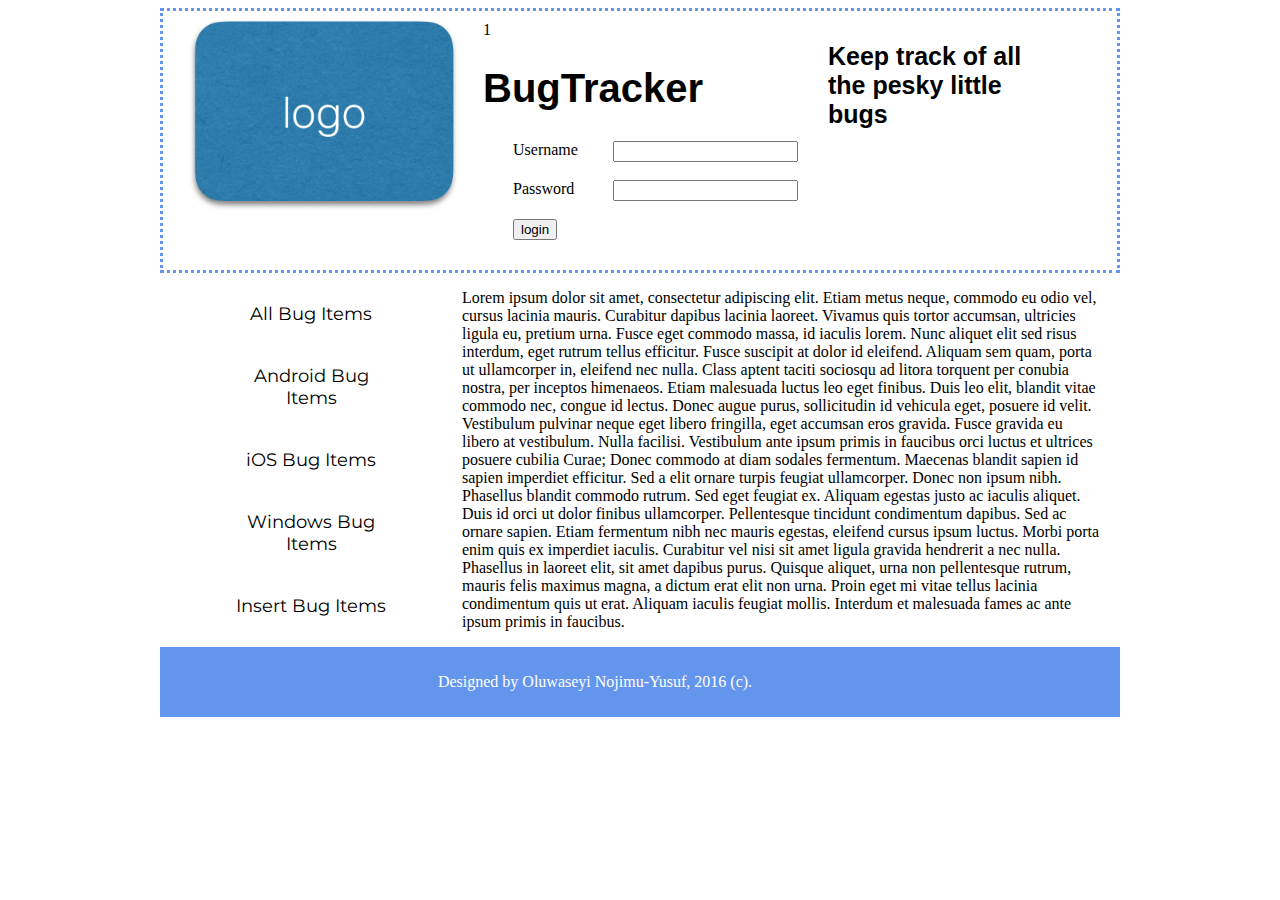
<file: index.html>
<!DOCTYPE html>
<html lang="en">
<head>
    <meta charset="UTF-8">
    <title>Bug Tracker</title>
    <link rel="stylesheet" href="assets/stylesheet.css">
    <link rel="stylesheet" href="assets/unsemantic-grid-responsive-tablet.css">
    <link href='https://fonts.googleapis.com/css?family=Montserrat' rel='stylesheet' type='text/css'>
    <meta name="viewpoint"
          content="width=device-width,
          initial-scale=1,
          minimum-scale=1,
          maximum-scale=1"/>
</head>
<body>
<header class="grid-container">
    <img src="assets/images/trackerlogo.png" alt="Bug Tracker" id="logo" class="grid-30"/>
    <div id="title" class="grid-60">
        <div id="io">
            1           <h1>BugTracker</h1>
            <form action="login.php" method="post">
                <label>Username</label>
                <input type="text" name="username"/><br><br>
                <label>Password</label>
                <input type="password" name="password"/><br><br>
                <input type="submit" value="login"/>
            </form>
        </div>
        <h2>Keep track of all the pesky little bugs</h2>
    </div>
</header>

<main class="grid-container">
    <nav class="grid-30">
        <ul>
            <li><a href='showbugs.php'>All Bug Items</a></li>
            <li><a href='showbugs.php?bugcategory=android'>Android Bug Items</a></li>
            <li><a href='showbugs.php?bugcategory=ios'>iOS Bug Items</a></li>
            <li><a href='showbugs.php?bugcategory=windows'>Windows Bug Items</a></li>
            <li><a href='addbug.php'>Insert Bug Items</a></li>
        </ul>
    </nav>

    <section class="grid-70">
        <p>Lorem ipsum dolor sit amet, consectetur adipiscing elit. Etiam metus neque, commodo eu odio vel, cursus lacinia mauris. Curabitur dapibus lacinia laoreet. Vivamus quis tortor accumsan, ultricies ligula eu, pretium urna. Fusce eget commodo massa, id iaculis lorem. Nunc aliquet elit sed risus interdum, eget rutrum tellus efficitur. Fusce suscipit at dolor id eleifend. Aliquam sem quam, porta ut ullamcorper in, eleifend nec nulla. Class aptent taciti sociosqu ad litora torquent per conubia nostra, per inceptos himenaeos. Etiam malesuada luctus leo eget finibus.

            Duis leo elit, blandit vitae commodo nec, congue id lectus. Donec augue purus, sollicitudin id vehicula eget, posuere id velit. Vestibulum pulvinar neque eget libero fringilla, eget accumsan eros gravida. Fusce gravida eu libero at vestibulum. Nulla facilisi. Vestibulum ante ipsum primis in faucibus orci luctus et ultrices posuere cubilia Curae; Donec commodo at diam sodales fermentum. Maecenas blandit sapien id sapien imperdiet efficitur. Sed a elit ornare turpis feugiat ullamcorper. Donec non ipsum nibh.

            Phasellus blandit commodo rutrum. Sed eget feugiat ex. Aliquam egestas justo ac iaculis aliquet. Duis id orci ut dolor finibus ullamcorper. Pellentesque tincidunt condimentum dapibus. Sed ac ornare sapien. Etiam fermentum nibh nec mauris egestas, eleifend cursus ipsum luctus.

            Morbi porta enim quis ex imperdiet iaculis. Curabitur vel nisi sit amet ligula gravida hendrerit a nec nulla. Phasellus in laoreet elit, sit amet dapibus purus. Quisque aliquet, urna non pellentesque rutrum, mauris felis maximus magna, a dictum erat elit non urna. Proin eget mi vitae tellus lacinia condimentum quis ut erat. Aliquam iaculis feugiat mollis. Interdum et malesuada fames ac ante ipsum primis in faucibus.</p>
    </section>

</main>


<footer>
    <p>Designed by Oluwaseyi Nojimu-Yusuf, 2016 (c).</p>
</footer>
</body>
</html>
</file>
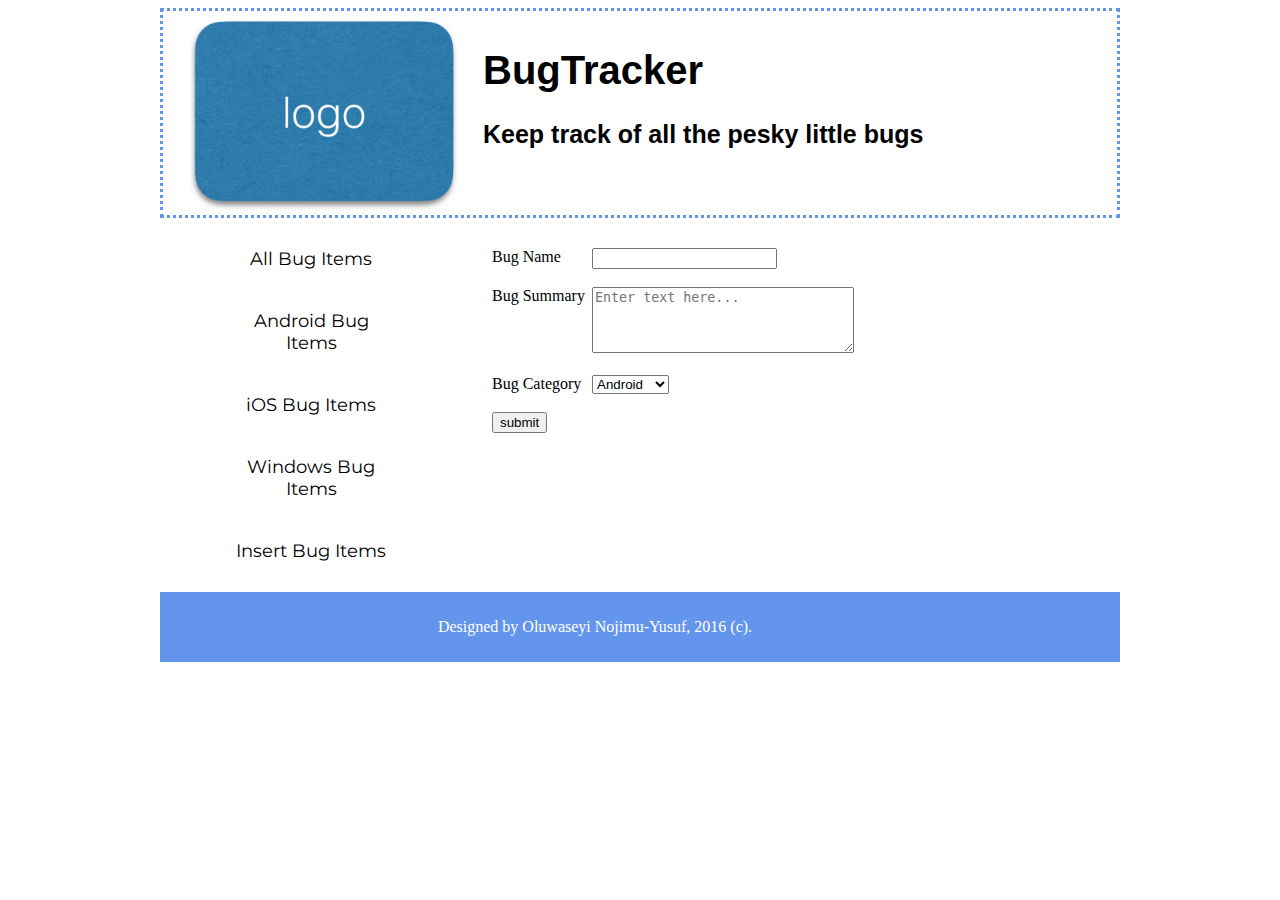
<file: addbug.html>
<!DOCTYPE html>
<html lang="en">
<head>
    <meta charset="UTF-8">
    <title>Bug Tracker</title>
    <link rel="stylesheet" href="assets/stylesheet.css">
    <link rel="stylesheet" href="assets/unsemantic-grid-responsive-tablet.css">
    <link href='https://fonts.googleapis.com/css?family=Montserrat' rel='stylesheet' type='text/css'>
    <meta name="viewpoint"
          content="width=device-width,
          initial-scale=1,
          minimum-scale=1,
          maximum-scale=1"/>
</head>
<body>
<header class="grid-container">
    <img src="assets/images/trackerlogo.png" alt="Bug Tracker" id="logo" class="grid-30"/>
    <div id="title" class="grid-60">
    <h1>BugTracker</h1>
    <h2>Keep track of all the pesky little bugs</h2>
    </div>
</header>


<main class="grid-container">
    <nav class="grid-30">
        <ul>
            <li><a href="showbugs.html">All Bug Items</a></li>
            <li><a href="showbugs.html">Android Bug Items</a></li>
            <li><a href="showbugs.html">iOS Bug Items</a></li>
            <li><a href="showbugs.html">Windows Bug Items</a></li>
            <li><a href="addbug.html">Insert Bug Items</a></li>
        </ul>
    </nav>

    <section class="grid-70">
        <form>
            <label>Bug Name</label>
            <input type="text" name="bugName" required><br><br>
            <label>Bug Summary</label>
            <textarea name="summary" rows="4" cols="30" placeholder="Enter text here..." required></textarea><br><br>
            <label>Bug Category</label>
            <select name="category" size="1" required>
                <option>Android</option>
                <option>iOS</option>
                <option>Windows</option>
            </select><br><br>
            <input type="submit" value="submit">
        </form>


    </section>

</main>


<footer>
    <p>Designed by Oluwaseyi Nojimu-Yusuf, 2016 (c).</p>
</footer>
</body>
</html>
</file>
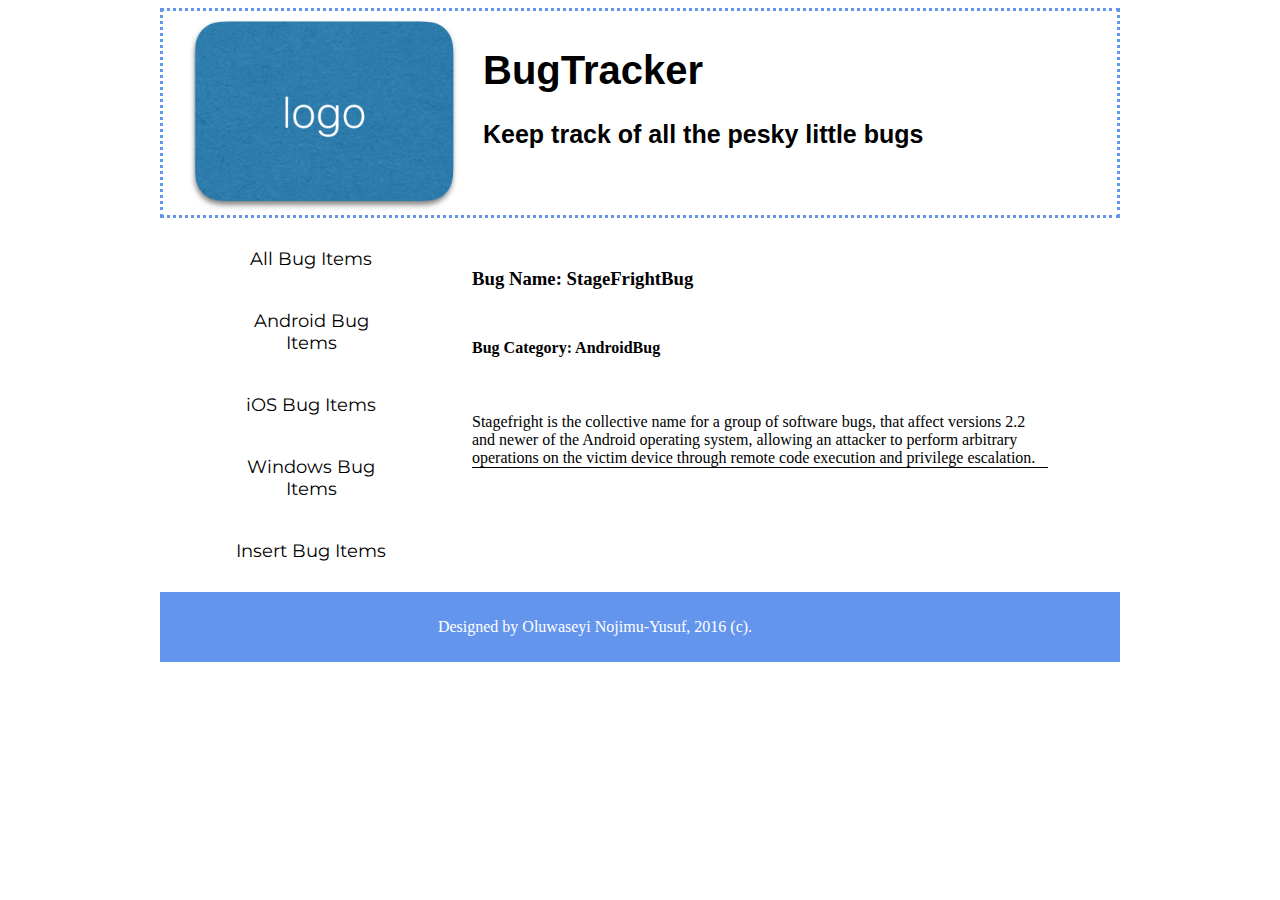
<file: showbugs.html>
<!DOCTYPE html>
<html lang="en">
<head>
    <meta charset="UTF-8">
    <title>Bug Tracker</title>
    <link rel="stylesheet" href="assets/stylesheet.css">
    <link rel="stylesheet" href="assets/unsemantic-grid-responsive-tablet.css">
    <link href='https://fonts.googleapis.com/css?family=Montserrat' rel='stylesheet' type='text/css'>
    <meta name="viewpoint"
          content="width=device-width,
          initial-scale=1,
          minimum-scale=1,
          maximum-scale=1"/>
</head>
<body>
<header class="grid-container">
    <img src="assets/images/trackerlogo.png" alt="Bug Tracker" id="logo" class="grid-30"/>
    <div id="title" class="grid-60">
    <h1>BugTracker</h1>
    <h2>Keep track of all the pesky little bugs</h2>
    </div>
</header>


<main class="grid-container">
    <nav class="grid-30">
        <ul>
            <li><a href="showbugs.php">All Bug Items</a></li>
            <li><a href="showbugs.php">Android Bug Items</a></li>
            <li><a href="showbugs.php">iOS Bug Items</a></li>
            <li><a href="showbugs.php">Windows Bug Items</a></li>
            <li><a href="addbug.php">Insert Bug Items</a></li>
        </ul>
    </nav>

    <section class="grid-70">
        <div id="bugitem">
            <h3>Bug Name: StageFrightBug</h3><br>
            <h4>Bug Category: AndroidBug </h4><br>
            <p>Stagefright is the collective name for a group of software bugs, that affect versions 2.2 and newer of the Android operating system, allowing an attacker to perform arbitrary operations on the victim device through remote code execution and privilege escalation.</p>
        </div>
    </section>

</main>


<footer>
    <p>Designed by Oluwaseyi Nojimu-Yusuf, 2016 (c).</p>
</footer>
</body>
</html>
</file>
<file: assets/stylesheet.css>
body{
    max-width: 960px;
    margin-left: auto;
    margin-right: auto;
}

form{
    margin: 30px;
}
form>label{
    display: block;
    width: 100px;
    float: left;
}

#logo{
    width: 300px;
}

#title{
    margin-top: 10px;
}

header{
    border-color: cornflowerblue;
    border-style: dotted;
}

#bugitem{
    width: 576px;
    display: block;
    padding: 10px 10px;
}

#bugitem>p{
    width: 576px;
    border-bottom: 1px solid black;
}

#bugitem>h3{

    margin-top: 40px;
    margin-bottom: 10px;
}
#bugitem>h5{
    margin-bottom: 10px;
}

header>#title>#io{
    float: left;
}

header>#title>#io>h1{

    font-family: "Roboto", sans-serif;
    font-weight: bolder;
    font-size: 40px;
}

header>#title>h1{

    font-family: "Roboto", sans-serif;
    font-weight: bolder;
    font-size: 40px;
}

header>#title>h2{
    font-family: "Roboto", sans-serif;
    font-weight: 700;
    font-size: 25px;
}

nav>ul{
    list-style-type: none;
    margin: 0px;
    padding: 0px;
    overflow: hidden;
}

nav>ul>li{
    margin: 10px;
    margin: 20px;
}

nav>ul>li>a{
    text-decoration: none;
    text-align: center;
    display: block;
    padding: 10px 30px;
    color: black;
    font-family: 'Montserrat', sans-serif;
    font-size: 18px;
}

nav>ul>li>a:hover{
    color: deepskyblue;
}

footer{
    background-color: cornflowerblue;
    padding: 10px;
}

footer>p{
    max-width: 850px;
    text-align: center;
    color: white;
}
</file>
<file: assets/unsemantic-grid-responsive-tablet.css>
/* ================================================================== */
/* This file has a mobile-to-tablet, and tablet-to-desktop breakpoint */
/* ================================================================== */
@media (max-width: 400px) {
  @-ms-viewport {
    width: 320px;
  }
}
.clear {
  clear: both;
  display: block;
  overflow: hidden;
  visibility: hidden;
  width: 0;
  height: 0;
}

.grid-container:before, .grid-5:before, .mobile-grid-5:before, .tablet-grid-5:before, .grid-10:before, .mobile-grid-10:before, .tablet-grid-10:before, .grid-15:before, .mobile-grid-15:before, .tablet-grid-15:before, .grid-20:before, .mobile-grid-20:before, .tablet-grid-20:before, .grid-25:before, .mobile-grid-25:before, .tablet-grid-25:before, .grid-30:before, .mobile-grid-30:before, .tablet-grid-30:before, .grid-35:before, .mobile-grid-35:before, .tablet-grid-35:before, .grid-40:before, .mobile-grid-40:before, .tablet-grid-40:before, .grid-45:before, .mobile-grid-45:before, .tablet-grid-45:before, .grid-50:before, .mobile-grid-50:before, .tablet-grid-50:before, .grid-55:before, .mobile-grid-55:before, .tablet-grid-55:before, .grid-60:before, .mobile-grid-60:before, .tablet-grid-60:before, .grid-65:before, .mobile-grid-65:before, .tablet-grid-65:before, .grid-70:before, .mobile-grid-70:before, .tablet-grid-70:before, .grid-75:before, .mobile-grid-75:before, .tablet-grid-75:before, .grid-80:before, .mobile-grid-80:before, .tablet-grid-80:before, .grid-85:before, .mobile-grid-85:before, .tablet-grid-85:before, .grid-90:before, .mobile-grid-90:before, .tablet-grid-90:before, .grid-95:before, .mobile-grid-95:before, .tablet-grid-95:before, .grid-100:before, .mobile-grid-100:before, .tablet-grid-100:before, .grid-33:before, .mobile-grid-33:before, .tablet-grid-33:before, .grid-66:before, .mobile-grid-66:before, .tablet-grid-66:before, .grid-offset:before, .clearfix:before,
.grid-container:after,
.grid-5:after,
.mobile-grid-5:after,
.tablet-grid-5:after,
.grid-10:after,
.mobile-grid-10:after,
.tablet-grid-10:after,
.grid-15:after,
.mobile-grid-15:after,
.tablet-grid-15:after,
.grid-20:after,
.mobile-grid-20:after,
.tablet-grid-20:after,
.grid-25:after,
.mobile-grid-25:after,
.tablet-grid-25:after,
.grid-30:after,
.mobile-grid-30:after,
.tablet-grid-30:after,
.grid-35:after,
.mobile-grid-35:after,
.tablet-grid-35:after,
.grid-40:after,
.mobile-grid-40:after,
.tablet-grid-40:after,
.grid-45:after,
.mobile-grid-45:after,
.tablet-grid-45:after,
.grid-50:after,
.mobile-grid-50:after,
.tablet-grid-50:after,
.grid-55:after,
.mobile-grid-55:after,
.tablet-grid-55:after,
.grid-60:after,
.mobile-grid-60:after,
.tablet-grid-60:after,
.grid-65:after,
.mobile-grid-65:after,
.tablet-grid-65:after,
.grid-70:after,
.mobile-grid-70:after,
.tablet-grid-70:after,
.grid-75:after,
.mobile-grid-75:after,
.tablet-grid-75:after,
.grid-80:after,
.mobile-grid-80:after,
.tablet-grid-80:after,
.grid-85:after,
.mobile-grid-85:after,
.tablet-grid-85:after,
.grid-90:after,
.mobile-grid-90:after,
.tablet-grid-90:after,
.grid-95:after,
.mobile-grid-95:after,
.tablet-grid-95:after,
.grid-100:after,
.mobile-grid-100:after,
.tablet-grid-100:after,
.grid-33:after,
.mobile-grid-33:after,
.tablet-grid-33:after,
.grid-66:after,
.mobile-grid-66:after,
.tablet-grid-66:after,
.grid-offset:after,
.clearfix:after {
  content: ".";
  display: block;
  overflow: hidden;
  visibility: hidden;
  font-size: 0;
  line-height: 0;
  width: 0;
  height: 0;
}

.grid-container:after, .grid-5:after, .mobile-grid-5:after, .tablet-grid-5:after, .grid-10:after, .mobile-grid-10:after, .tablet-grid-10:after, .grid-15:after, .mobile-grid-15:after, .tablet-grid-15:after, .grid-20:after, .mobile-grid-20:after, .tablet-grid-20:after, .grid-25:after, .mobile-grid-25:after, .tablet-grid-25:after, .grid-30:after, .mobile-grid-30:after, .tablet-grid-30:after, .grid-35:after, .mobile-grid-35:after, .tablet-grid-35:after, .grid-40:after, .mobile-grid-40:after, .tablet-grid-40:after, .grid-45:after, .mobile-grid-45:after, .tablet-grid-45:after, .grid-50:after, .mobile-grid-50:after, .tablet-grid-50:after, .grid-55:after, .mobile-grid-55:after, .tablet-grid-55:after, .grid-60:after, .mobile-grid-60:after, .tablet-grid-60:after, .grid-65:after, .mobile-grid-65:after, .tablet-grid-65:after, .grid-70:after, .mobile-grid-70:after, .tablet-grid-70:after, .grid-75:after, .mobile-grid-75:after, .tablet-grid-75:after, .grid-80:after, .mobile-grid-80:after, .tablet-grid-80:after, .grid-85:after, .mobile-grid-85:after, .tablet-grid-85:after, .grid-90:after, .mobile-grid-90:after, .tablet-grid-90:after, .grid-95:after, .mobile-grid-95:after, .tablet-grid-95:after, .grid-100:after, .mobile-grid-100:after, .tablet-grid-100:after, .grid-33:after, .mobile-grid-33:after, .tablet-grid-33:after, .grid-66:after, .mobile-grid-66:after, .tablet-grid-66:after, .grid-offset:after, .clearfix:after {
  clear: both;
}

.grid-container, .grid-5, .mobile-grid-5, .tablet-grid-5, .grid-10, .mobile-grid-10, .tablet-grid-10, .grid-15, .mobile-grid-15, .tablet-grid-15, .grid-20, .mobile-grid-20, .tablet-grid-20, .grid-25, .mobile-grid-25, .tablet-grid-25, .grid-30, .mobile-grid-30, .tablet-grid-30, .grid-35, .mobile-grid-35, .tablet-grid-35, .grid-40, .mobile-grid-40, .tablet-grid-40, .grid-45, .mobile-grid-45, .tablet-grid-45, .grid-50, .mobile-grid-50, .tablet-grid-50, .grid-55, .mobile-grid-55, .tablet-grid-55, .grid-60, .mobile-grid-60, .tablet-grid-60, .grid-65, .mobile-grid-65, .tablet-grid-65, .grid-70, .mobile-grid-70, .tablet-grid-70, .grid-75, .mobile-grid-75, .tablet-grid-75, .grid-80, .mobile-grid-80, .tablet-grid-80, .grid-85, .mobile-grid-85, .tablet-grid-85, .grid-90, .mobile-grid-90, .tablet-grid-90, .grid-95, .mobile-grid-95, .tablet-grid-95, .grid-100, .mobile-grid-100, .tablet-grid-100, .grid-33, .mobile-grid-33, .tablet-grid-33, .grid-66, .mobile-grid-66, .tablet-grid-66, .grid-offset, .clearfix {
  /* <IE7> */
  *zoom: 1;
  /* </IE7> */
}

.grid-container {
  margin-left: auto;
  margin-right: auto;
  max-width: 1200px;
  padding-left: 10px;
  padding-right: 10px;
}

.grid-5, .mobile-grid-5, .tablet-grid-5, .grid-10, .mobile-grid-10, .tablet-grid-10, .grid-15, .mobile-grid-15, .tablet-grid-15, .grid-20, .mobile-grid-20, .tablet-grid-20, .grid-25, .mobile-grid-25, .tablet-grid-25, .grid-30, .mobile-grid-30, .tablet-grid-30, .grid-35, .mobile-grid-35, .tablet-grid-35, .grid-40, .mobile-grid-40, .tablet-grid-40, .grid-45, .mobile-grid-45, .tablet-grid-45, .grid-50, .mobile-grid-50, .tablet-grid-50, .grid-55, .mobile-grid-55, .tablet-grid-55, .grid-60, .mobile-grid-60, .tablet-grid-60, .grid-65, .mobile-grid-65, .tablet-grid-65, .grid-70, .mobile-grid-70, .tablet-grid-70, .grid-75, .mobile-grid-75, .tablet-grid-75, .grid-80, .mobile-grid-80, .tablet-grid-80, .grid-85, .mobile-grid-85, .tablet-grid-85, .grid-90, .mobile-grid-90, .tablet-grid-90, .grid-95, .mobile-grid-95, .tablet-grid-95, .grid-100, .mobile-grid-100, .tablet-grid-100, .grid-33, .mobile-grid-33, .tablet-grid-33, .grid-66, .mobile-grid-66, .tablet-grid-66 {
  -moz-box-sizing: border-box;
  -webkit-box-sizing: border-box;
  box-sizing: border-box;
  padding-left: 10px;
  padding-right: 10px;
  /* <IE7> */
  *padding-left: 0;
  *padding-right: 0;
  /* </IE7> */
}
.grid-5 > *, .mobile-grid-5 > *, .tablet-grid-5 > *, .grid-10 > *, .mobile-grid-10 > *, .tablet-grid-10 > *, .grid-15 > *, .mobile-grid-15 > *, .tablet-grid-15 > *, .grid-20 > *, .mobile-grid-20 > *, .tablet-grid-20 > *, .grid-25 > *, .mobile-grid-25 > *, .tablet-grid-25 > *, .grid-30 > *, .mobile-grid-30 > *, .tablet-grid-30 > *, .grid-35 > *, .mobile-grid-35 > *, .tablet-grid-35 > *, .grid-40 > *, .mobile-grid-40 > *, .tablet-grid-40 > *, .grid-45 > *, .mobile-grid-45 > *, .tablet-grid-45 > *, .grid-50 > *, .mobile-grid-50 > *, .tablet-grid-50 > *, .grid-55 > *, .mobile-grid-55 > *, .tablet-grid-55 > *, .grid-60 > *, .mobile-grid-60 > *, .tablet-grid-60 > *, .grid-65 > *, .mobile-grid-65 > *, .tablet-grid-65 > *, .grid-70 > *, .mobile-grid-70 > *, .tablet-grid-70 > *, .grid-75 > *, .mobile-grid-75 > *, .tablet-grid-75 > *, .grid-80 > *, .mobile-grid-80 > *, .tablet-grid-80 > *, .grid-85 > *, .mobile-grid-85 > *, .tablet-grid-85 > *, .grid-90 > *, .mobile-grid-90 > *, .tablet-grid-90 > *, .grid-95 > *, .mobile-grid-95 > *, .tablet-grid-95 > *, .grid-100 > *, .mobile-grid-100 > *, .tablet-grid-100 > *, .grid-33 > *, .mobile-grid-33 > *, .tablet-grid-33 > *, .grid-66 > *, .mobile-grid-66 > *, .tablet-grid-66 > * {
  /* <IE7> */
  *margin-left: expression((!this.className.match(/grid-[1-9]/) && this.currentStyle.display === 'block' && this.currentStyle.width === 'auto') && '10px');
  *margin-right: expression((!this.className.match(/grid-[1-9]/) && this.currentStyle.display === 'block' && this.currentStyle.width === 'auto') && '10px');
  /* </IE7> */
}

.grid-parent {
  padding-left: 0;
  padding-right: 0;
}

.grid-offset {
  margin-left: -10px;
  margin-right: -10px;
}

@media (max-width: 767px) {
  .mobile-push-5, .mobile-pull-5, .mobile-push-10, .mobile-pull-10, .mobile-push-15, .mobile-pull-15, .mobile-push-20, .mobile-pull-20, .mobile-push-25, .mobile-pull-25, .mobile-push-30, .mobile-pull-30, .mobile-push-35, .mobile-pull-35, .mobile-push-40, .mobile-pull-40, .mobile-push-45, .mobile-pull-45, .mobile-push-50, .mobile-pull-50, .mobile-push-55, .mobile-pull-55, .mobile-push-60, .mobile-pull-60, .mobile-push-65, .mobile-pull-65, .mobile-push-70, .mobile-pull-70, .mobile-push-75, .mobile-pull-75, .mobile-push-80, .mobile-pull-80, .mobile-push-85, .mobile-pull-85, .mobile-push-90, .mobile-pull-90, .mobile-push-95, .mobile-pull-95, .mobile-push-33, .mobile-pull-33, .mobile-push-66, .mobile-pull-66 {
    position: relative;
  }

  .hide-on-mobile {
    display: none !important;
  }

  .mobile-grid-5 {
    float: left;
    width: 5%;
    /* <IE7> */
    *width: expression(Math.floor(0.05 * (this.parentNode.offsetWidth - parseFloat(this.parentNode.currentStyle.paddingLeft) - parseFloat(this.parentNode.currentStyle.paddingRight))) + 'px');
    /* </IE7> */
  }

  .mobile-prefix-5 {
    margin-left: 5%;
  }

  .mobile-suffix-5 {
    margin-right: 5%;
  }

  .mobile-push-5 {
    left: 5%;
    /* <IE7> */
    *left: expression(Math.floor(0.05 * (this.parentNode.offsetWidth - parseFloat(this.parentNode.currentStyle.paddingLeft) - parseFloat(this.parentNode.currentStyle.paddingRight))) + 'px');
    /* </IE7> */
  }

  .mobile-pull-5 {
    left: -5%;
    /* <IE7> */
    *left: expression(Math.floor(-0.05 * (this.parentNode.offsetWidth - parseFloat(this.parentNode.currentStyle.paddingLeft) - parseFloat(this.parentNode.currentStyle.paddingRight))) + 'px');
    /* </IE7> */
  }

  .mobile-grid-10 {
    float: left;
    width: 10%;
    /* <IE7> */
    *width: expression(Math.floor(0.1 * (this.parentNode.offsetWidth - parseFloat(this.parentNode.currentStyle.paddingLeft) - parseFloat(this.parentNode.currentStyle.paddingRight))) + 'px');
    /* </IE7> */
  }

  .mobile-prefix-10 {
    margin-left: 10%;
  }

  .mobile-suffix-10 {
    margin-right: 10%;
  }

  .mobile-push-10 {
    left: 10%;
    /* <IE7> */
    *left: expression(Math.floor(0.1 * (this.parentNode.offsetWidth - parseFloat(this.parentNode.currentStyle.paddingLeft) - parseFloat(this.parentNode.currentStyle.paddingRight))) + 'px');
    /* </IE7> */
  }

  .mobile-pull-10 {
    left: -10%;
    /* <IE7> */
    *left: expression(Math.floor(-0.1 * (this.parentNode.offsetWidth - parseFloat(this.parentNode.currentStyle.paddingLeft) - parseFloat(this.parentNode.currentStyle.paddingRight))) + 'px');
    /* </IE7> */
  }

  .mobile-grid-15 {
    float: left;
    width: 15%;
    /* <IE7> */
    *width: expression(Math.floor(0.15 * (this.parentNode.offsetWidth - parseFloat(this.parentNode.currentStyle.paddingLeft) - parseFloat(this.parentNode.currentStyle.paddingRight))) + 'px');
    /* </IE7> */
  }

  .mobile-prefix-15 {
    margin-left: 15%;
  }

  .mobile-suffix-15 {
    margin-right: 15%;
  }

  .mobile-push-15 {
    left: 15%;
    /* <IE7> */
    *left: expression(Math.floor(0.15 * (this.parentNode.offsetWidth - parseFloat(this.parentNode.currentStyle.paddingLeft) - parseFloat(this.parentNode.currentStyle.paddingRight))) + 'px');
    /* </IE7> */
  }

  .mobile-pull-15 {
    left: -15%;
    /* <IE7> */
    *left: expression(Math.floor(-0.15 * (this.parentNode.offsetWidth - parseFloat(this.parentNode.currentStyle.paddingLeft) - parseFloat(this.parentNode.currentStyle.paddingRight))) + 'px');
    /* </IE7> */
  }

  .mobile-grid-20 {
    float: left;
    width: 20%;
    /* <IE7> */
    *width: expression(Math.floor(0.2 * (this.parentNode.offsetWidth - parseFloat(this.parentNode.currentStyle.paddingLeft) - parseFloat(this.parentNode.currentStyle.paddingRight))) + 'px');
    /* </IE7> */
  }

  .mobile-prefix-20 {
    margin-left: 20%;
  }

  .mobile-suffix-20 {
    margin-right: 20%;
  }

  .mobile-push-20 {
    left: 20%;
    /* <IE7> */
    *left: expression(Math.floor(0.2 * (this.parentNode.offsetWidth - parseFloat(this.parentNode.currentStyle.paddingLeft) - parseFloat(this.parentNode.currentStyle.paddingRight))) + 'px');
    /* </IE7> */
  }

  .mobile-pull-20 {
    left: -20%;
    /* <IE7> */
    *left: expression(Math.floor(-0.2 * (this.parentNode.offsetWidth - parseFloat(this.parentNode.currentStyle.paddingLeft) - parseFloat(this.parentNode.currentStyle.paddingRight))) + 'px');
    /* </IE7> */
  }

  .mobile-grid-25 {
    float: left;
    width: 25%;
    /* <IE7> */
    *width: expression(Math.floor(0.25 * (this.parentNode.offsetWidth - parseFloat(this.parentNode.currentStyle.paddingLeft) - parseFloat(this.parentNode.currentStyle.paddingRight))) + 'px');
    /* </IE7> */
  }

  .mobile-prefix-25 {
    margin-left: 25%;
  }

  .mobile-suffix-25 {
    margin-right: 25%;
  }

  .mobile-push-25 {
    left: 25%;
    /* <IE7> */
    *left: expression(Math.floor(0.25 * (this.parentNode.offsetWidth - parseFloat(this.parentNode.currentStyle.paddingLeft) - parseFloat(this.parentNode.currentStyle.paddingRight))) + 'px');
    /* </IE7> */
  }

  .mobile-pull-25 {
    left: -25%;
    /* <IE7> */
    *left: expression(Math.floor(-0.25 * (this.parentNode.offsetWidth - parseFloat(this.parentNode.currentStyle.paddingLeft) - parseFloat(this.parentNode.currentStyle.paddingRight))) + 'px');
    /* </IE7> */
  }

  .mobile-grid-30 {
    float: left;
    width: 30%;
    /* <IE7> */
    *width: expression(Math.floor(0.3 * (this.parentNode.offsetWidth - parseFloat(this.parentNode.currentStyle.paddingLeft) - parseFloat(this.parentNode.currentStyle.paddingRight))) + 'px');
    /* </IE7> */
  }

  .mobile-prefix-30 {
    margin-left: 30%;
  }

  .mobile-suffix-30 {
    margin-right: 30%;
  }

  .mobile-push-30 {
    left: 30%;
    /* <IE7> */
    *left: expression(Math.floor(0.3 * (this.parentNode.offsetWidth - parseFloat(this.parentNode.currentStyle.paddingLeft) - parseFloat(this.parentNode.currentStyle.paddingRight))) + 'px');
    /* </IE7> */
  }

  .mobile-pull-30 {
    left: -30%;
    /* <IE7> */
    *left: expression(Math.floor(-0.3 * (this.parentNode.offsetWidth - parseFloat(this.parentNode.currentStyle.paddingLeft) - parseFloat(this.parentNode.currentStyle.paddingRight))) + 'px');
    /* </IE7> */
  }

  .mobile-grid-35 {
    float: left;
    width: 35%;
    /* <IE7> */
    *width: expression(Math.floor(0.35 * (this.parentNode.offsetWidth - parseFloat(this.parentNode.currentStyle.paddingLeft) - parseFloat(this.parentNode.currentStyle.paddingRight))) + 'px');
    /* </IE7> */
  }

  .mobile-prefix-35 {
    margin-left: 35%;
  }

  .mobile-suffix-35 {
    margin-right: 35%;
  }

  .mobile-push-35 {
    left: 35%;
    /* <IE7> */
    *left: expression(Math.floor(0.35 * (this.parentNode.offsetWidth - parseFloat(this.parentNode.currentStyle.paddingLeft) - parseFloat(this.parentNode.currentStyle.paddingRight))) + 'px');
    /* </IE7> */
  }

  .mobile-pull-35 {
    left: -35%;
    /* <IE7> */
    *left: expression(Math.floor(-0.35 * (this.parentNode.offsetWidth - parseFloat(this.parentNode.currentStyle.paddingLeft) - parseFloat(this.parentNode.currentStyle.paddingRight))) + 'px');
    /* </IE7> */
  }

  .mobile-grid-40 {
    float: left;
    width: 40%;
    /* <IE7> */
    *width: expression(Math.floor(0.4 * (this.parentNode.offsetWidth - parseFloat(this.parentNode.currentStyle.paddingLeft) - parseFloat(this.parentNode.currentStyle.paddingRight))) + 'px');
    /* </IE7> */
  }

  .mobile-prefix-40 {
    margin-left: 40%;
  }

  .mobile-suffix-40 {
    margin-right: 40%;
  }

  .mobile-push-40 {
    left: 40%;
    /* <IE7> */
    *left: expression(Math.floor(0.4 * (this.parentNode.offsetWidth - parseFloat(this.parentNode.currentStyle.paddingLeft) - parseFloat(this.parentNode.currentStyle.paddingRight))) + 'px');
    /* </IE7> */
  }

  .mobile-pull-40 {
    left: -40%;
    /* <IE7> */
    *left: expression(Math.floor(-0.4 * (this.parentNode.offsetWidth - parseFloat(this.parentNode.currentStyle.paddingLeft) - parseFloat(this.parentNode.currentStyle.paddingRight))) + 'px');
    /* </IE7> */
  }

  .mobile-grid-45 {
    float: left;
    width: 45%;
    /* <IE7> */
    *width: expression(Math.floor(0.45 * (this.parentNode.offsetWidth - parseFloat(this.parentNode.currentStyle.paddingLeft) - parseFloat(this.parentNode.currentStyle.paddingRight))) + 'px');
    /* </IE7> */
  }

  .mobile-prefix-45 {
    margin-left: 45%;
  }

  .mobile-suffix-45 {
    margin-right: 45%;
  }

  .mobile-push-45 {
    left: 45%;
    /* <IE7> */
    *left: expression(Math.floor(0.45 * (this.parentNode.offsetWidth - parseFloat(this.parentNode.currentStyle.paddingLeft) - parseFloat(this.parentNode.currentStyle.paddingRight))) + 'px');
    /* </IE7> */
  }

  .mobile-pull-45 {
    left: -45%;
    /* <IE7> */
    *left: expression(Math.floor(-0.45 * (this.parentNode.offsetWidth - parseFloat(this.parentNode.currentStyle.paddingLeft) - parseFloat(this.parentNode.currentStyle.paddingRight))) + 'px');
    /* </IE7> */
  }

  .mobile-grid-50 {
    float: left;
    width: 50%;
    /* <IE7> */
    *width: expression(Math.floor(0.5 * (this.parentNode.offsetWidth - parseFloat(this.parentNode.currentStyle.paddingLeft) - parseFloat(this.parentNode.currentStyle.paddingRight))) + 'px');
    /* </IE7> */
  }

  .mobile-prefix-50 {
    margin-left: 50%;
  }

  .mobile-suffix-50 {
    margin-right: 50%;
  }

  .mobile-push-50 {
    left: 50%;
    /* <IE7> */
    *left: expression(Math.floor(0.5 * (this.parentNode.offsetWidth - parseFloat(this.parentNode.currentStyle.paddingLeft) - parseFloat(this.parentNode.currentStyle.paddingRight))) + 'px');
    /* </IE7> */
  }

  .mobile-pull-50 {
    left: -50%;
    /* <IE7> */
    *left: expression(Math.floor(-0.5 * (this.parentNode.offsetWidth - parseFloat(this.parentNode.currentStyle.paddingLeft) - parseFloat(this.parentNode.currentStyle.paddingRight))) + 'px');
    /* </IE7> */
  }

  .mobile-grid-55 {
    float: left;
    width: 55%;
    /* <IE7> */
    *width: expression(Math.floor(0.55 * (this.parentNode.offsetWidth - parseFloat(this.parentNode.currentStyle.paddingLeft) - parseFloat(this.parentNode.currentStyle.paddingRight))) + 'px');
    /* </IE7> */
  }

  .mobile-prefix-55 {
    margin-left: 55%;
  }

  .mobile-suffix-55 {
    margin-right: 55%;
  }

  .mobile-push-55 {
    left: 55%;
    /* <IE7> */
    *left: expression(Math.floor(0.55 * (this.parentNode.offsetWidth - parseFloat(this.parentNode.currentStyle.paddingLeft) - parseFloat(this.parentNode.currentStyle.paddingRight))) + 'px');
    /* </IE7> */
  }

  .mobile-pull-55 {
    left: -55%;
    /* <IE7> */
    *left: expression(Math.floor(-0.55 * (this.parentNode.offsetWidth - parseFloat(this.parentNode.currentStyle.paddingLeft) - parseFloat(this.parentNode.currentStyle.paddingRight))) + 'px');
    /* </IE7> */
  }

  .mobile-grid-60 {
    float: left;
    width: 60%;
    /* <IE7> */
    *width: expression(Math.floor(0.6 * (this.parentNode.offsetWidth - parseFloat(this.parentNode.currentStyle.paddingLeft) - parseFloat(this.parentNode.currentStyle.paddingRight))) + 'px');
    /* </IE7> */
  }

  .mobile-prefix-60 {
    margin-left: 60%;
  }

  .mobile-suffix-60 {
    margin-right: 60%;
  }

  .mobile-push-60 {
    left: 60%;
    /* <IE7> */
    *left: expression(Math.floor(0.6 * (this.parentNode.offsetWidth - parseFloat(this.parentNode.currentStyle.paddingLeft) - parseFloat(this.parentNode.currentStyle.paddingRight))) + 'px');
    /* </IE7> */
  }

  .mobile-pull-60 {
    left: -60%;
    /* <IE7> */
    *left: expression(Math.floor(-0.6 * (this.parentNode.offsetWidth - parseFloat(this.parentNode.currentStyle.paddingLeft) - parseFloat(this.parentNode.currentStyle.paddingRight))) + 'px');
    /* </IE7> */
  }

  .mobile-grid-65 {
    float: left;
    width: 65%;
    /* <IE7> */
    *width: expression(Math.floor(0.65 * (this.parentNode.offsetWidth - parseFloat(this.parentNode.currentStyle.paddingLeft) - parseFloat(this.parentNode.currentStyle.paddingRight))) + 'px');
    /* </IE7> */
  }

  .mobile-prefix-65 {
    margin-left: 65%;
  }

  .mobile-suffix-65 {
    margin-right: 65%;
  }

  .mobile-push-65 {
    left: 65%;
    /* <IE7> */
    *left: expression(Math.floor(0.65 * (this.parentNode.offsetWidth - parseFloat(this.parentNode.currentStyle.paddingLeft) - parseFloat(this.parentNode.currentStyle.paddingRight))) + 'px');
    /* </IE7> */
  }

  .mobile-pull-65 {
    left: -65%;
    /* <IE7> */
    *left: expression(Math.floor(-0.65 * (this.parentNode.offsetWidth - parseFloat(this.parentNode.currentStyle.paddingLeft) - parseFloat(this.parentNode.currentStyle.paddingRight))) + 'px');
    /* </IE7> */
  }

  .mobile-grid-70 {
    float: left;
    width: 70%;
    /* <IE7> */
    *width: expression(Math.floor(0.7 * (this.parentNode.offsetWidth - parseFloat(this.parentNode.currentStyle.paddingLeft) - parseFloat(this.parentNode.currentStyle.paddingRight))) + 'px');
    /* </IE7> */
  }

  .mobile-prefix-70 {
    margin-left: 70%;
  }

  .mobile-suffix-70 {
    margin-right: 70%;
  }

  .mobile-push-70 {
    left: 70%;
    /* <IE7> */
    *left: expression(Math.floor(0.7 * (this.parentNode.offsetWidth - parseFloat(this.parentNode.currentStyle.paddingLeft) - parseFloat(this.parentNode.currentStyle.paddingRight))) + 'px');
    /* </IE7> */
  }

  .mobile-pull-70 {
    left: -70%;
    /* <IE7> */
    *left: expression(Math.floor(-0.7 * (this.parentNode.offsetWidth - parseFloat(this.parentNode.currentStyle.paddingLeft) - parseFloat(this.parentNode.currentStyle.paddingRight))) + 'px');
    /* </IE7> */
  }

  .mobile-grid-75 {
    float: left;
    width: 75%;
    /* <IE7> */
    *width: expression(Math.floor(0.75 * (this.parentNode.offsetWidth - parseFloat(this.parentNode.currentStyle.paddingLeft) - parseFloat(this.parentNode.currentStyle.paddingRight))) + 'px');
    /* </IE7> */
  }

  .mobile-prefix-75 {
    margin-left: 75%;
  }

  .mobile-suffix-75 {
    margin-right: 75%;
  }

  .mobile-push-75 {
    left: 75%;
    /* <IE7> */
    *left: expression(Math.floor(0.75 * (this.parentNode.offsetWidth - parseFloat(this.parentNode.currentStyle.paddingLeft) - parseFloat(this.parentNode.currentStyle.paddingRight))) + 'px');
    /* </IE7> */
  }

  .mobile-pull-75 {
    left: -75%;
    /* <IE7> */
    *left: expression(Math.floor(-0.75 * (this.parentNode.offsetWidth - parseFloat(this.parentNode.currentStyle.paddingLeft) - parseFloat(this.parentNode.currentStyle.paddingRight))) + 'px');
    /* </IE7> */
  }

  .mobile-grid-80 {
    float: left;
    width: 80%;
    /* <IE7> */
    *width: expression(Math.floor(0.8 * (this.parentNode.offsetWidth - parseFloat(this.parentNode.currentStyle.paddingLeft) - parseFloat(this.parentNode.currentStyle.paddingRight))) + 'px');
    /* </IE7> */
  }

  .mobile-prefix-80 {
    margin-left: 80%;
  }

  .mobile-suffix-80 {
    margin-right: 80%;
  }

  .mobile-push-80 {
    left: 80%;
    /* <IE7> */
    *left: expression(Math.floor(0.8 * (this.parentNode.offsetWidth - parseFloat(this.parentNode.currentStyle.paddingLeft) - parseFloat(this.parentNode.currentStyle.paddingRight))) + 'px');
    /* </IE7> */
  }

  .mobile-pull-80 {
    left: -80%;
    /* <IE7> */
    *left: expression(Math.floor(-0.8 * (this.parentNode.offsetWidth - parseFloat(this.parentNode.currentStyle.paddingLeft) - parseFloat(this.parentNode.currentStyle.paddingRight))) + 'px');
    /* </IE7> */
  }

  .mobile-grid-85 {
    float: left;
    width: 85%;
    /* <IE7> */
    *width: expression(Math.floor(0.85 * (this.parentNode.offsetWidth - parseFloat(this.parentNode.currentStyle.paddingLeft) - parseFloat(this.parentNode.currentStyle.paddingRight))) + 'px');
    /* </IE7> */
  }

  .mobile-prefix-85 {
    margin-left: 85%;
  }

  .mobile-suffix-85 {
    margin-right: 85%;
  }

  .mobile-push-85 {
    left: 85%;
    /* <IE7> */
    *left: expression(Math.floor(0.85 * (this.parentNode.offsetWidth - parseFloat(this.parentNode.currentStyle.paddingLeft) - parseFloat(this.parentNode.currentStyle.paddingRight))) + 'px');
    /* </IE7> */
  }

  .mobile-pull-85 {
    left: -85%;
    /* <IE7> */
    *left: expression(Math.floor(-0.85 * (this.parentNode.offsetWidth - parseFloat(this.parentNode.currentStyle.paddingLeft) - parseFloat(this.parentNode.currentStyle.paddingRight))) + 'px');
    /* </IE7> */
  }

  .mobile-grid-90 {
    float: left;
    width: 90%;
    /* <IE7> */
    *width: expression(Math.floor(0.9 * (this.parentNode.offsetWidth - parseFloat(this.parentNode.currentStyle.paddingLeft) - parseFloat(this.parentNode.currentStyle.paddingRight))) + 'px');
    /* </IE7> */
  }

  .mobile-prefix-90 {
    margin-left: 90%;
  }

  .mobile-suffix-90 {
    margin-right: 90%;
  }

  .mobile-push-90 {
    left: 90%;
    /* <IE7> */
    *left: expression(Math.floor(0.9 * (this.parentNode.offsetWidth - parseFloat(this.parentNode.currentStyle.paddingLeft) - parseFloat(this.parentNode.currentStyle.paddingRight))) + 'px');
    /* </IE7> */
  }

  .mobile-pull-90 {
    left: -90%;
    /* <IE7> */
    *left: expression(Math.floor(-0.9 * (this.parentNode.offsetWidth - parseFloat(this.parentNode.currentStyle.paddingLeft) - parseFloat(this.parentNode.currentStyle.paddingRight))) + 'px');
    /* </IE7> */
  }

  .mobile-grid-95 {
    float: left;
    width: 95%;
    /* <IE7> */
    *width: expression(Math.floor(0.95 * (this.parentNode.offsetWidth - parseFloat(this.parentNode.currentStyle.paddingLeft) - parseFloat(this.parentNode.currentStyle.paddingRight))) + 'px');
    /* </IE7> */
  }

  .mobile-prefix-95 {
    margin-left: 95%;
  }

  .mobile-suffix-95 {
    margin-right: 95%;
  }

  .mobile-push-95 {
    left: 95%;
    /* <IE7> */
    *left: expression(Math.floor(0.95 * (this.parentNode.offsetWidth - parseFloat(this.parentNode.currentStyle.paddingLeft) - parseFloat(this.parentNode.currentStyle.paddingRight))) + 'px');
    /* </IE7> */
  }

  .mobile-pull-95 {
    left: -95%;
    /* <IE7> */
    *left: expression(Math.floor(-0.95 * (this.parentNode.offsetWidth - parseFloat(this.parentNode.currentStyle.paddingLeft) - parseFloat(this.parentNode.currentStyle.paddingRight))) + 'px');
    /* </IE7> */
  }

  .mobile-grid-33 {
    float: left;
    width: 33.33333%;
    /* <IE7> */
    *width: expression(Math.floor(0.33333 * (this.parentNode.offsetWidth - parseFloat(this.parentNode.currentStyle.paddingLeft) - parseFloat(this.parentNode.currentStyle.paddingRight))) + 'px');
    /* </IE7> */
  }

  .mobile-prefix-33 {
    margin-left: 33.33333%;
  }

  .mobile-suffix-33 {
    margin-right: 33.33333%;
  }

  .mobile-push-33 {
    left: 33.33333%;
    /* <IE7> */
    *left: expression(Math.floor(0.33333 * (this.parentNode.offsetWidth - parseFloat(this.parentNode.currentStyle.paddingLeft) - parseFloat(this.parentNode.currentStyle.paddingRight))) + 'px');
    /* </IE7> */
  }

  .mobile-pull-33 {
    left: -33.33333%;
    /* <IE7> */
    *left: expression(Math.floor(-0.33333 * (this.parentNode.offsetWidth - parseFloat(this.parentNode.currentStyle.paddingLeft) - parseFloat(this.parentNode.currentStyle.paddingRight))) + 'px');
    /* </IE7> */
  }

  .mobile-grid-66 {
    float: left;
    width: 66.66667%;
    /* <IE7> */
    *width: expression(Math.floor(0.66667 * (this.parentNode.offsetWidth - parseFloat(this.parentNode.currentStyle.paddingLeft) - parseFloat(this.parentNode.currentStyle.paddingRight))) + 'px');
    /* </IE7> */
  }

  .mobile-prefix-66 {
    margin-left: 66.66667%;
  }

  .mobile-suffix-66 {
    margin-right: 66.66667%;
  }

  .mobile-push-66 {
    left: 66.66667%;
    /* <IE7> */
    *left: expression(Math.floor(0.66667 * (this.parentNode.offsetWidth - parseFloat(this.parentNode.currentStyle.paddingLeft) - parseFloat(this.parentNode.currentStyle.paddingRight))) + 'px');
    /* </IE7> */
  }

  .mobile-pull-66 {
    left: -66.66667%;
    /* <IE7> */
    *left: expression(Math.floor(-0.66667 * (this.parentNode.offsetWidth - parseFloat(this.parentNode.currentStyle.paddingLeft) - parseFloat(this.parentNode.currentStyle.paddingRight))) + 'px');
    /* </IE7> */
  }

  .mobile-grid-100 {
    clear: both;
    width: 100%;
  }
}
@media (min-width: 768px) and (max-width: 1024px) {
  .tablet-push-5, .tablet-pull-5, .tablet-push-10, .tablet-pull-10, .tablet-push-15, .tablet-pull-15, .tablet-push-20, .tablet-pull-20, .tablet-push-25, .tablet-pull-25, .tablet-push-30, .tablet-pull-30, .tablet-push-35, .tablet-pull-35, .tablet-push-40, .tablet-pull-40, .tablet-push-45, .tablet-pull-45, .tablet-push-50, .tablet-pull-50, .tablet-push-55, .tablet-pull-55, .tablet-push-60, .tablet-pull-60, .tablet-push-65, .tablet-pull-65, .tablet-push-70, .tablet-pull-70, .tablet-push-75, .tablet-pull-75, .tablet-push-80, .tablet-pull-80, .tablet-push-85, .tablet-pull-85, .tablet-push-90, .tablet-pull-90, .tablet-push-95, .tablet-pull-95, .tablet-push-33, .tablet-pull-33, .tablet-push-66, .tablet-pull-66 {
    position: relative;
  }

  .hide-on-tablet {
    display: none !important;
  }

  .tablet-grid-5 {
    float: left;
    width: 5%;
    /* <IE7> */
    *width: expression(Math.floor(0.05 * (this.parentNode.offsetWidth - parseFloat(this.parentNode.currentStyle.paddingLeft) - parseFloat(this.parentNode.currentStyle.paddingRight))) + 'px');
    /* </IE7> */
  }

  .tablet-prefix-5 {
    margin-left: 5%;
  }

  .tablet-suffix-5 {
    margin-right: 5%;
  }

  .tablet-push-5 {
    left: 5%;
    /* <IE7> */
    *left: expression(Math.floor(0.05 * (this.parentNode.offsetWidth - parseFloat(this.parentNode.currentStyle.paddingLeft) - parseFloat(this.parentNode.currentStyle.paddingRight))) + 'px');
    /* </IE7> */
  }

  .tablet-pull-5 {
    left: -5%;
    /* <IE7> */
    *left: expression(Math.floor(-0.05 * (this.parentNode.offsetWidth - parseFloat(this.parentNode.currentStyle.paddingLeft) - parseFloat(this.parentNode.currentStyle.paddingRight))) + 'px');
    /* </IE7> */
  }

  .tablet-grid-10 {
    float: left;
    width: 10%;
    /* <IE7> */
    *width: expression(Math.floor(0.1 * (this.parentNode.offsetWidth - parseFloat(this.parentNode.currentStyle.paddingLeft) - parseFloat(this.parentNode.currentStyle.paddingRight))) + 'px');
    /* </IE7> */
  }

  .tablet-prefix-10 {
    margin-left: 10%;
  }

  .tablet-suffix-10 {
    margin-right: 10%;
  }

  .tablet-push-10 {
    left: 10%;
    /* <IE7> */
    *left: expression(Math.floor(0.1 * (this.parentNode.offsetWidth - parseFloat(this.parentNode.currentStyle.paddingLeft) - parseFloat(this.parentNode.currentStyle.paddingRight))) + 'px');
    /* </IE7> */
  }

  .tablet-pull-10 {
    left: -10%;
    /* <IE7> */
    *left: expression(Math.floor(-0.1 * (this.parentNode.offsetWidth - parseFloat(this.parentNode.currentStyle.paddingLeft) - parseFloat(this.parentNode.currentStyle.paddingRight))) + 'px');
    /* </IE7> */
  }

  .tablet-grid-15 {
    float: left;
    width: 15%;
    /* <IE7> */
    *width: expression(Math.floor(0.15 * (this.parentNode.offsetWidth - parseFloat(this.parentNode.currentStyle.paddingLeft) - parseFloat(this.parentNode.currentStyle.paddingRight))) + 'px');
    /* </IE7> */
  }

  .tablet-prefix-15 {
    margin-left: 15%;
  }

  .tablet-suffix-15 {
    margin-right: 15%;
  }

  .tablet-push-15 {
    left: 15%;
    /* <IE7> */
    *left: expression(Math.floor(0.15 * (this.parentNode.offsetWidth - parseFloat(this.parentNode.currentStyle.paddingLeft) - parseFloat(this.parentNode.currentStyle.paddingRight))) + 'px');
    /* </IE7> */
  }

  .tablet-pull-15 {
    left: -15%;
    /* <IE7> */
    *left: expression(Math.floor(-0.15 * (this.parentNode.offsetWidth - parseFloat(this.parentNode.currentStyle.paddingLeft) - parseFloat(this.parentNode.currentStyle.paddingRight))) + 'px');
    /* </IE7> */
  }

  .tablet-grid-20 {
    float: left;
    width: 20%;
    /* <IE7> */
    *width: expression(Math.floor(0.2 * (this.parentNode.offsetWidth - parseFloat(this.parentNode.currentStyle.paddingLeft) - parseFloat(this.parentNode.currentStyle.paddingRight))) + 'px');
    /* </IE7> */
  }

  .tablet-prefix-20 {
    margin-left: 20%;
  }

  .tablet-suffix-20 {
    margin-right: 20%;
  }

  .tablet-push-20 {
    left: 20%;
    /* <IE7> */
    *left: expression(Math.floor(0.2 * (this.parentNode.offsetWidth - parseFloat(this.parentNode.currentStyle.paddingLeft) - parseFloat(this.parentNode.currentStyle.paddingRight))) + 'px');
    /* </IE7> */
  }

  .tablet-pull-20 {
    left: -20%;
    /* <IE7> */
    *left: expression(Math.floor(-0.2 * (this.parentNode.offsetWidth - parseFloat(this.parentNode.currentStyle.paddingLeft) - parseFloat(this.parentNode.currentStyle.paddingRight))) + 'px');
    /* </IE7> */
  }

  .tablet-grid-25 {
    float: left;
    width: 25%;
    /* <IE7> */
    *width: expression(Math.floor(0.25 * (this.parentNode.offsetWidth - parseFloat(this.parentNode.currentStyle.paddingLeft) - parseFloat(this.parentNode.currentStyle.paddingRight))) + 'px');
    /* </IE7> */
  }

  .tablet-prefix-25 {
    margin-left: 25%;
  }

  .tablet-suffix-25 {
    margin-right: 25%;
  }

  .tablet-push-25 {
    left: 25%;
    /* <IE7> */
    *left: expression(Math.floor(0.25 * (this.parentNode.offsetWidth - parseFloat(this.parentNode.currentStyle.paddingLeft) - parseFloat(this.parentNode.currentStyle.paddingRight))) + 'px');
    /* </IE7> */
  }

  .tablet-pull-25 {
    left: -25%;
    /* <IE7> */
    *left: expression(Math.floor(-0.25 * (this.parentNode.offsetWidth - parseFloat(this.parentNode.currentStyle.paddingLeft) - parseFloat(this.parentNode.currentStyle.paddingRight))) + 'px');
    /* </IE7> */
  }

  .tablet-grid-30 {
    float: left;
    width: 30%;
    /* <IE7> */
    *width: expression(Math.floor(0.3 * (this.parentNode.offsetWidth - parseFloat(this.parentNode.currentStyle.paddingLeft) - parseFloat(this.parentNode.currentStyle.paddingRight))) + 'px');
    /* </IE7> */
  }

  .tablet-prefix-30 {
    margin-left: 30%;
  }

  .tablet-suffix-30 {
    margin-right: 30%;
  }

  .tablet-push-30 {
    left: 30%;
    /* <IE7> */
    *left: expression(Math.floor(0.3 * (this.parentNode.offsetWidth - parseFloat(this.parentNode.currentStyle.paddingLeft) - parseFloat(this.parentNode.currentStyle.paddingRight))) + 'px');
    /* </IE7> */
  }

  .tablet-pull-30 {
    left: -30%;
    /* <IE7> */
    *left: expression(Math.floor(-0.3 * (this.parentNode.offsetWidth - parseFloat(this.parentNode.currentStyle.paddingLeft) - parseFloat(this.parentNode.currentStyle.paddingRight))) + 'px');
    /* </IE7> */
  }

  .tablet-grid-35 {
    float: left;
    width: 35%;
    /* <IE7> */
    *width: expression(Math.floor(0.35 * (this.parentNode.offsetWidth - parseFloat(this.parentNode.currentStyle.paddingLeft) - parseFloat(this.parentNode.currentStyle.paddingRight))) + 'px');
    /* </IE7> */
  }

  .tablet-prefix-35 {
    margin-left: 35%;
  }

  .tablet-suffix-35 {
    margin-right: 35%;
  }

  .tablet-push-35 {
    left: 35%;
    /* <IE7> */
    *left: expression(Math.floor(0.35 * (this.parentNode.offsetWidth - parseFloat(this.parentNode.currentStyle.paddingLeft) - parseFloat(this.parentNode.currentStyle.paddingRight))) + 'px');
    /* </IE7> */
  }

  .tablet-pull-35 {
    left: -35%;
    /* <IE7> */
    *left: expression(Math.floor(-0.35 * (this.parentNode.offsetWidth - parseFloat(this.parentNode.currentStyle.paddingLeft) - parseFloat(this.parentNode.currentStyle.paddingRight))) + 'px');
    /* </IE7> */
  }

  .tablet-grid-40 {
    float: left;
    width: 40%;
    /* <IE7> */
    *width: expression(Math.floor(0.4 * (this.parentNode.offsetWidth - parseFloat(this.parentNode.currentStyle.paddingLeft) - parseFloat(this.parentNode.currentStyle.paddingRight))) + 'px');
    /* </IE7> */
  }

  .tablet-prefix-40 {
    margin-left: 40%;
  }

  .tablet-suffix-40 {
    margin-right: 40%;
  }

  .tablet-push-40 {
    left: 40%;
    /* <IE7> */
    *left: expression(Math.floor(0.4 * (this.parentNode.offsetWidth - parseFloat(this.parentNode.currentStyle.paddingLeft) - parseFloat(this.parentNode.currentStyle.paddingRight))) + 'px');
    /* </IE7> */
  }

  .tablet-pull-40 {
    left: -40%;
    /* <IE7> */
    *left: expression(Math.floor(-0.4 * (this.parentNode.offsetWidth - parseFloat(this.parentNode.currentStyle.paddingLeft) - parseFloat(this.parentNode.currentStyle.paddingRight))) + 'px');
    /* </IE7> */
  }

  .tablet-grid-45 {
    float: left;
    width: 45%;
    /* <IE7> */
    *width: expression(Math.floor(0.45 * (this.parentNode.offsetWidth - parseFloat(this.parentNode.currentStyle.paddingLeft) - parseFloat(this.parentNode.currentStyle.paddingRight))) + 'px');
    /* </IE7> */
  }

  .tablet-prefix-45 {
    margin-left: 45%;
  }

  .tablet-suffix-45 {
    margin-right: 45%;
  }

  .tablet-push-45 {
    left: 45%;
    /* <IE7> */
    *left: expression(Math.floor(0.45 * (this.parentNode.offsetWidth - parseFloat(this.parentNode.currentStyle.paddingLeft) - parseFloat(this.parentNode.currentStyle.paddingRight))) + 'px');
    /* </IE7> */
  }

  .tablet-pull-45 {
    left: -45%;
    /* <IE7> */
    *left: expression(Math.floor(-0.45 * (this.parentNode.offsetWidth - parseFloat(this.parentNode.currentStyle.paddingLeft) - parseFloat(this.parentNode.currentStyle.paddingRight))) + 'px');
    /* </IE7> */
  }

  .tablet-grid-50 {
    float: left;
    width: 50%;
    /* <IE7> */
    *width: expression(Math.floor(0.5 * (this.parentNode.offsetWidth - parseFloat(this.parentNode.currentStyle.paddingLeft) - parseFloat(this.parentNode.currentStyle.paddingRight))) + 'px');
    /* </IE7> */
  }

  .tablet-prefix-50 {
    margin-left: 50%;
  }

  .tablet-suffix-50 {
    margin-right: 50%;
  }

  .tablet-push-50 {
    left: 50%;
    /* <IE7> */
    *left: expression(Math.floor(0.5 * (this.parentNode.offsetWidth - parseFloat(this.parentNode.currentStyle.paddingLeft) - parseFloat(this.parentNode.currentStyle.paddingRight))) + 'px');
    /* </IE7> */
  }

  .tablet-pull-50 {
    left: -50%;
    /* <IE7> */
    *left: expression(Math.floor(-0.5 * (this.parentNode.offsetWidth - parseFloat(this.parentNode.currentStyle.paddingLeft) - parseFloat(this.parentNode.currentStyle.paddingRight))) + 'px');
    /* </IE7> */
  }

  .tablet-grid-55 {
    float: left;
    width: 55%;
    /* <IE7> */
    *width: expression(Math.floor(0.55 * (this.parentNode.offsetWidth - parseFloat(this.parentNode.currentStyle.paddingLeft) - parseFloat(this.parentNode.currentStyle.paddingRight))) + 'px');
    /* </IE7> */
  }

  .tablet-prefix-55 {
    margin-left: 55%;
  }

  .tablet-suffix-55 {
    margin-right: 55%;
  }

  .tablet-push-55 {
    left: 55%;
    /* <IE7> */
    *left: expression(Math.floor(0.55 * (this.parentNode.offsetWidth - parseFloat(this.parentNode.currentStyle.paddingLeft) - parseFloat(this.parentNode.currentStyle.paddingRight))) + 'px');
    /* </IE7> */
  }

  .tablet-pull-55 {
    left: -55%;
    /* <IE7> */
    *left: expression(Math.floor(-0.55 * (this.parentNode.offsetWidth - parseFloat(this.parentNode.currentStyle.paddingLeft) - parseFloat(this.parentNode.currentStyle.paddingRight))) + 'px');
    /* </IE7> */
  }

  .tablet-grid-60 {
    float: left;
    width: 60%;
    /* <IE7> */
    *width: expression(Math.floor(0.6 * (this.parentNode.offsetWidth - parseFloat(this.parentNode.currentStyle.paddingLeft) - parseFloat(this.parentNode.currentStyle.paddingRight))) + 'px');
    /* </IE7> */
  }

  .tablet-prefix-60 {
    margin-left: 60%;
  }

  .tablet-suffix-60 {
    margin-right: 60%;
  }

  .tablet-push-60 {
    left: 60%;
    /* <IE7> */
    *left: expression(Math.floor(0.6 * (this.parentNode.offsetWidth - parseFloat(this.parentNode.currentStyle.paddingLeft) - parseFloat(this.parentNode.currentStyle.paddingRight))) + 'px');
    /* </IE7> */
  }

  .tablet-pull-60 {
    left: -60%;
    /* <IE7> */
    *left: expression(Math.floor(-0.6 * (this.parentNode.offsetWidth - parseFloat(this.parentNode.currentStyle.paddingLeft) - parseFloat(this.parentNode.currentStyle.paddingRight))) + 'px');
    /* </IE7> */
  }

  .tablet-grid-65 {
    float: left;
    width: 65%;
    /* <IE7> */
    *width: expression(Math.floor(0.65 * (this.parentNode.offsetWidth - parseFloat(this.parentNode.currentStyle.paddingLeft) - parseFloat(this.parentNode.currentStyle.paddingRight))) + 'px');
    /* </IE7> */
  }

  .tablet-prefix-65 {
    margin-left: 65%;
  }

  .tablet-suffix-65 {
    margin-right: 65%;
  }

  .tablet-push-65 {
    left: 65%;
    /* <IE7> */
    *left: expression(Math.floor(0.65 * (this.parentNode.offsetWidth - parseFloat(this.parentNode.currentStyle.paddingLeft) - parseFloat(this.parentNode.currentStyle.paddingRight))) + 'px');
    /* </IE7> */
  }

  .tablet-pull-65 {
    left: -65%;
    /* <IE7> */
    *left: expression(Math.floor(-0.65 * (this.parentNode.offsetWidth - parseFloat(this.parentNode.currentStyle.paddingLeft) - parseFloat(this.parentNode.currentStyle.paddingRight))) + 'px');
    /* </IE7> */
  }

  .tablet-grid-70 {
    float: left;
    width: 70%;
    /* <IE7> */
    *width: expression(Math.floor(0.7 * (this.parentNode.offsetWidth - parseFloat(this.parentNode.currentStyle.paddingLeft) - parseFloat(this.parentNode.currentStyle.paddingRight))) + 'px');
    /* </IE7> */
  }

  .tablet-prefix-70 {
    margin-left: 70%;
  }

  .tablet-suffix-70 {
    margin-right: 70%;
  }

  .tablet-push-70 {
    left: 70%;
    /* <IE7> */
    *left: expression(Math.floor(0.7 * (this.parentNode.offsetWidth - parseFloat(this.parentNode.currentStyle.paddingLeft) - parseFloat(this.parentNode.currentStyle.paddingRight))) + 'px');
    /* </IE7> */
  }

  .tablet-pull-70 {
    left: -70%;
    /* <IE7> */
    *left: expression(Math.floor(-0.7 * (this.parentNode.offsetWidth - parseFloat(this.parentNode.currentStyle.paddingLeft) - parseFloat(this.parentNode.currentStyle.paddingRight))) + 'px');
    /* </IE7> */
  }

  .tablet-grid-75 {
    float: left;
    width: 75%;
    /* <IE7> */
    *width: expression(Math.floor(0.75 * (this.parentNode.offsetWidth - parseFloat(this.parentNode.currentStyle.paddingLeft) - parseFloat(this.parentNode.currentStyle.paddingRight))) + 'px');
    /* </IE7> */
  }

  .tablet-prefix-75 {
    margin-left: 75%;
  }

  .tablet-suffix-75 {
    margin-right: 75%;
  }

  .tablet-push-75 {
    left: 75%;
    /* <IE7> */
    *left: expression(Math.floor(0.75 * (this.parentNode.offsetWidth - parseFloat(this.parentNode.currentStyle.paddingLeft) - parseFloat(this.parentNode.currentStyle.paddingRight))) + 'px');
    /* </IE7> */
  }

  .tablet-pull-75 {
    left: -75%;
    /* <IE7> */
    *left: expression(Math.floor(-0.75 * (this.parentNode.offsetWidth - parseFloat(this.parentNode.currentStyle.paddingLeft) - parseFloat(this.parentNode.currentStyle.paddingRight))) + 'px');
    /* </IE7> */
  }

  .tablet-grid-80 {
    float: left;
    width: 80%;
    /* <IE7> */
    *width: expression(Math.floor(0.8 * (this.parentNode.offsetWidth - parseFloat(this.parentNode.currentStyle.paddingLeft) - parseFloat(this.parentNode.currentStyle.paddingRight))) + 'px');
    /* </IE7> */
  }

  .tablet-prefix-80 {
    margin-left: 80%;
  }

  .tablet-suffix-80 {
    margin-right: 80%;
  }

  .tablet-push-80 {
    left: 80%;
    /* <IE7> */
    *left: expression(Math.floor(0.8 * (this.parentNode.offsetWidth - parseFloat(this.parentNode.currentStyle.paddingLeft) - parseFloat(this.parentNode.currentStyle.paddingRight))) + 'px');
    /* </IE7> */
  }

  .tablet-pull-80 {
    left: -80%;
    /* <IE7> */
    *left: expression(Math.floor(-0.8 * (this.parentNode.offsetWidth - parseFloat(this.parentNode.currentStyle.paddingLeft) - parseFloat(this.parentNode.currentStyle.paddingRight))) + 'px');
    /* </IE7> */
  }

  .tablet-grid-85 {
    float: left;
    width: 85%;
    /* <IE7> */
    *width: expression(Math.floor(0.85 * (this.parentNode.offsetWidth - parseFloat(this.parentNode.currentStyle.paddingLeft) - parseFloat(this.parentNode.currentStyle.paddingRight))) + 'px');
    /* </IE7> */
  }

  .tablet-prefix-85 {
    margin-left: 85%;
  }

  .tablet-suffix-85 {
    margin-right: 85%;
  }

  .tablet-push-85 {
    left: 85%;
    /* <IE7> */
    *left: expression(Math.floor(0.85 * (this.parentNode.offsetWidth - parseFloat(this.parentNode.currentStyle.paddingLeft) - parseFloat(this.parentNode.currentStyle.paddingRight))) + 'px');
    /* </IE7> */
  }

  .tablet-pull-85 {
    left: -85%;
    /* <IE7> */
    *left: expression(Math.floor(-0.85 * (this.parentNode.offsetWidth - parseFloat(this.parentNode.currentStyle.paddingLeft) - parseFloat(this.parentNode.currentStyle.paddingRight))) + 'px');
    /* </IE7> */
  }

  .tablet-grid-90 {
    float: left;
    width: 90%;
    /* <IE7> */
    *width: expression(Math.floor(0.9 * (this.parentNode.offsetWidth - parseFloat(this.parentNode.currentStyle.paddingLeft) - parseFloat(this.parentNode.currentStyle.paddingRight))) + 'px');
    /* </IE7> */
  }

  .tablet-prefix-90 {
    margin-left: 90%;
  }

  .tablet-suffix-90 {
    margin-right: 90%;
  }

  .tablet-push-90 {
    left: 90%;
    /* <IE7> */
    *left: expression(Math.floor(0.9 * (this.parentNode.offsetWidth - parseFloat(this.parentNode.currentStyle.paddingLeft) - parseFloat(this.parentNode.currentStyle.paddingRight))) + 'px');
    /* </IE7> */
  }

  .tablet-pull-90 {
    left: -90%;
    /* <IE7> */
    *left: expression(Math.floor(-0.9 * (this.parentNode.offsetWidth - parseFloat(this.parentNode.currentStyle.paddingLeft) - parseFloat(this.parentNode.currentStyle.paddingRight))) + 'px');
    /* </IE7> */
  }

  .tablet-grid-95 {
    float: left;
    width: 95%;
    /* <IE7> */
    *width: expression(Math.floor(0.95 * (this.parentNode.offsetWidth - parseFloat(this.parentNode.currentStyle.paddingLeft) - parseFloat(this.parentNode.currentStyle.paddingRight))) + 'px');
    /* </IE7> */
  }

  .tablet-prefix-95 {
    margin-left: 95%;
  }

  .tablet-suffix-95 {
    margin-right: 95%;
  }

  .tablet-push-95 {
    left: 95%;
    /* <IE7> */
    *left: expression(Math.floor(0.95 * (this.parentNode.offsetWidth - parseFloat(this.parentNode.currentStyle.paddingLeft) - parseFloat(this.parentNode.currentStyle.paddingRight))) + 'px');
    /* </IE7> */
  }

  .tablet-pull-95 {
    left: -95%;
    /* <IE7> */
    *left: expression(Math.floor(-0.95 * (this.parentNode.offsetWidth - parseFloat(this.parentNode.currentStyle.paddingLeft) - parseFloat(this.parentNode.currentStyle.paddingRight))) + 'px');
    /* </IE7> */
  }

  .tablet-grid-33 {
    float: left;
    width: 33.33333%;
    /* <IE7> */
    *width: expression(Math.floor(0.33333 * (this.parentNode.offsetWidth - parseFloat(this.parentNode.currentStyle.paddingLeft) - parseFloat(this.parentNode.currentStyle.paddingRight))) + 'px');
    /* </IE7> */
  }

  .tablet-prefix-33 {
    margin-left: 33.33333%;
  }

  .tablet-suffix-33 {
    margin-right: 33.33333%;
  }

  .tablet-push-33 {
    left: 33.33333%;
    /* <IE7> */
    *left: expression(Math.floor(0.33333 * (this.parentNode.offsetWidth - parseFloat(this.parentNode.currentStyle.paddingLeft) - parseFloat(this.parentNode.currentStyle.paddingRight))) + 'px');
    /* </IE7> */
  }

  .tablet-pull-33 {
    left: -33.33333%;
    /* <IE7> */
    *left: expression(Math.floor(-0.33333 * (this.parentNode.offsetWidth - parseFloat(this.parentNode.currentStyle.paddingLeft) - parseFloat(this.parentNode.currentStyle.paddingRight))) + 'px');
    /* </IE7> */
  }

  .tablet-grid-66 {
    float: left;
    width: 66.66667%;
    /* <IE7> */
    *width: expression(Math.floor(0.66667 * (this.parentNode.offsetWidth - parseFloat(this.parentNode.currentStyle.paddingLeft) - parseFloat(this.parentNode.currentStyle.paddingRight))) + 'px');
    /* </IE7> */
  }

  .tablet-prefix-66 {
    margin-left: 66.66667%;
  }

  .tablet-suffix-66 {
    margin-right: 66.66667%;
  }

  .tablet-push-66 {
    left: 66.66667%;
    /* <IE7> */
    *left: expression(Math.floor(0.66667 * (this.parentNode.offsetWidth - parseFloat(this.parentNode.currentStyle.paddingLeft) - parseFloat(this.parentNode.currentStyle.paddingRight))) + 'px');
    /* </IE7> */
  }

  .tablet-pull-66 {
    left: -66.66667%;
    /* <IE7> */
    *left: expression(Math.floor(-0.66667 * (this.parentNode.offsetWidth - parseFloat(this.parentNode.currentStyle.paddingLeft) - parseFloat(this.parentNode.currentStyle.paddingRight))) + 'px');
    /* </IE7> */
  }

  .tablet-grid-100 {
    clear: both;
    width: 100%;
  }
}
@media (min-width: 1025px) {
  .push-5, .pull-5, .push-10, .pull-10, .push-15, .pull-15, .push-20, .pull-20, .push-25, .pull-25, .push-30, .pull-30, .push-35, .pull-35, .push-40, .pull-40, .push-45, .pull-45, .push-50, .pull-50, .push-55, .pull-55, .push-60, .pull-60, .push-65, .pull-65, .push-70, .pull-70, .push-75, .pull-75, .push-80, .pull-80, .push-85, .pull-85, .push-90, .pull-90, .push-95, .pull-95, .push-33, .pull-33, .push-66, .pull-66 {
    position: relative;
  }

  .hide-on-desktop {
    display: none !important;
  }

  .grid-5 {
    float: left;
    width: 5%;
    /* <IE7> */
    *width: expression(Math.floor(0.05 * (this.parentNode.offsetWidth - parseFloat(this.parentNode.currentStyle.paddingLeft) - parseFloat(this.parentNode.currentStyle.paddingRight))) + 'px');
    /* </IE7> */
  }

  .prefix-5 {
    margin-left: 5%;
  }

  .suffix-5 {
    margin-right: 5%;
  }

  .push-5 {
    left: 5%;
    /* <IE7> */
    *left: expression(Math.floor(0.05 * (this.parentNode.offsetWidth - parseFloat(this.parentNode.currentStyle.paddingLeft) - parseFloat(this.parentNode.currentStyle.paddingRight))) + 'px');
    /* </IE7> */
  }

  .pull-5 {
    left: -5%;
    /* <IE7> */
    *left: expression(Math.floor(-0.05 * (this.parentNode.offsetWidth - parseFloat(this.parentNode.currentStyle.paddingLeft) - parseFloat(this.parentNode.currentStyle.paddingRight))) + 'px');
    /* </IE7> */
  }

  .grid-10 {
    float: left;
    width: 10%;
    /* <IE7> */
    *width: expression(Math.floor(0.1 * (this.parentNode.offsetWidth - parseFloat(this.parentNode.currentStyle.paddingLeft) - parseFloat(this.parentNode.currentStyle.paddingRight))) + 'px');
    /* </IE7> */
  }

  .prefix-10 {
    margin-left: 10%;
  }

  .suffix-10 {
    margin-right: 10%;
  }

  .push-10 {
    left: 10%;
    /* <IE7> */
    *left: expression(Math.floor(0.1 * (this.parentNode.offsetWidth - parseFloat(this.parentNode.currentStyle.paddingLeft) - parseFloat(this.parentNode.currentStyle.paddingRight))) + 'px');
    /* </IE7> */
  }

  .pull-10 {
    left: -10%;
    /* <IE7> */
    *left: expression(Math.floor(-0.1 * (this.parentNode.offsetWidth - parseFloat(this.parentNode.currentStyle.paddingLeft) - parseFloat(this.parentNode.currentStyle.paddingRight))) + 'px');
    /* </IE7> */
  }

  .grid-15 {
    float: left;
    width: 15%;
    /* <IE7> */
    *width: expression(Math.floor(0.15 * (this.parentNode.offsetWidth - parseFloat(this.parentNode.currentStyle.paddingLeft) - parseFloat(this.parentNode.currentStyle.paddingRight))) + 'px');
    /* </IE7> */
  }

  .prefix-15 {
    margin-left: 15%;
  }

  .suffix-15 {
    margin-right: 15%;
  }

  .push-15 {
    left: 15%;
    /* <IE7> */
    *left: expression(Math.floor(0.15 * (this.parentNode.offsetWidth - parseFloat(this.parentNode.currentStyle.paddingLeft) - parseFloat(this.parentNode.currentStyle.paddingRight))) + 'px');
    /* </IE7> */
  }

  .pull-15 {
    left: -15%;
    /* <IE7> */
    *left: expression(Math.floor(-0.15 * (this.parentNode.offsetWidth - parseFloat(this.parentNode.currentStyle.paddingLeft) - parseFloat(this.parentNode.currentStyle.paddingRight))) + 'px');
    /* </IE7> */
  }

  .grid-20 {
    float: left;
    width: 20%;
    /* <IE7> */
    *width: expression(Math.floor(0.2 * (this.parentNode.offsetWidth - parseFloat(this.parentNode.currentStyle.paddingLeft) - parseFloat(this.parentNode.currentStyle.paddingRight))) + 'px');
    /* </IE7> */
  }

  .prefix-20 {
    margin-left: 20%;
  }

  .suffix-20 {
    margin-right: 20%;
  }

  .push-20 {
    left: 20%;
    /* <IE7> */
    *left: expression(Math.floor(0.2 * (this.parentNode.offsetWidth - parseFloat(this.parentNode.currentStyle.paddingLeft) - parseFloat(this.parentNode.currentStyle.paddingRight))) + 'px');
    /* </IE7> */
  }

  .pull-20 {
    left: -20%;
    /* <IE7> */
    *left: expression(Math.floor(-0.2 * (this.parentNode.offsetWidth - parseFloat(this.parentNode.currentStyle.paddingLeft) - parseFloat(this.parentNode.currentStyle.paddingRight))) + 'px');
    /* </IE7> */
  }

  .grid-25 {
    float: left;
    width: 25%;
    /* <IE7> */
    *width: expression(Math.floor(0.25 * (this.parentNode.offsetWidth - parseFloat(this.parentNode.currentStyle.paddingLeft) - parseFloat(this.parentNode.currentStyle.paddingRight))) + 'px');
    /* </IE7> */
  }

  .prefix-25 {
    margin-left: 25%;
  }

  .suffix-25 {
    margin-right: 25%;
  }

  .push-25 {
    left: 25%;
    /* <IE7> */
    *left: expression(Math.floor(0.25 * (this.parentNode.offsetWidth - parseFloat(this.parentNode.currentStyle.paddingLeft) - parseFloat(this.parentNode.currentStyle.paddingRight))) + 'px');
    /* </IE7> */
  }

  .pull-25 {
    left: -25%;
    /* <IE7> */
    *left: expression(Math.floor(-0.25 * (this.parentNode.offsetWidth - parseFloat(this.parentNode.currentStyle.paddingLeft) - parseFloat(this.parentNode.currentStyle.paddingRight))) + 'px');
    /* </IE7> */
  }

  .grid-30 {
    float: left;
    width: 30%;
    /* <IE7> */
    *width: expression(Math.floor(0.3 * (this.parentNode.offsetWidth - parseFloat(this.parentNode.currentStyle.paddingLeft) - parseFloat(this.parentNode.currentStyle.paddingRight))) + 'px');
    /* </IE7> */
  }

  .prefix-30 {
    margin-left: 30%;
  }

  .suffix-30 {
    margin-right: 30%;
  }

  .push-30 {
    left: 30%;
    /* <IE7> */
    *left: expression(Math.floor(0.3 * (this.parentNode.offsetWidth - parseFloat(this.parentNode.currentStyle.paddingLeft) - parseFloat(this.parentNode.currentStyle.paddingRight))) + 'px');
    /* </IE7> */
  }

  .pull-30 {
    left: -30%;
    /* <IE7> */
    *left: expression(Math.floor(-0.3 * (this.parentNode.offsetWidth - parseFloat(this.parentNode.currentStyle.paddingLeft) - parseFloat(this.parentNode.currentStyle.paddingRight))) + 'px');
    /* </IE7> */
  }

  .grid-35 {
    float: left;
    width: 35%;
    /* <IE7> */
    *width: expression(Math.floor(0.35 * (this.parentNode.offsetWidth - parseFloat(this.parentNode.currentStyle.paddingLeft) - parseFloat(this.parentNode.currentStyle.paddingRight))) + 'px');
    /* </IE7> */
  }

  .prefix-35 {
    margin-left: 35%;
  }

  .suffix-35 {
    margin-right: 35%;
  }

  .push-35 {
    left: 35%;
    /* <IE7> */
    *left: expression(Math.floor(0.35 * (this.parentNode.offsetWidth - parseFloat(this.parentNode.currentStyle.paddingLeft) - parseFloat(this.parentNode.currentStyle.paddingRight))) + 'px');
    /* </IE7> */
  }

  .pull-35 {
    left: -35%;
    /* <IE7> */
    *left: expression(Math.floor(-0.35 * (this.parentNode.offsetWidth - parseFloat(this.parentNode.currentStyle.paddingLeft) - parseFloat(this.parentNode.currentStyle.paddingRight))) + 'px');
    /* </IE7> */
  }

  .grid-40 {
    float: left;
    width: 40%;
    /* <IE7> */
    *width: expression(Math.floor(0.4 * (this.parentNode.offsetWidth - parseFloat(this.parentNode.currentStyle.paddingLeft) - parseFloat(this.parentNode.currentStyle.paddingRight))) + 'px');
    /* </IE7> */
  }

  .prefix-40 {
    margin-left: 40%;
  }

  .suffix-40 {
    margin-right: 40%;
  }

  .push-40 {
    left: 40%;
    /* <IE7> */
    *left: expression(Math.floor(0.4 * (this.parentNode.offsetWidth - parseFloat(this.parentNode.currentStyle.paddingLeft) - parseFloat(this.parentNode.currentStyle.paddingRight))) + 'px');
    /* </IE7> */
  }

  .pull-40 {
    left: -40%;
    /* <IE7> */
    *left: expression(Math.floor(-0.4 * (this.parentNode.offsetWidth - parseFloat(this.parentNode.currentStyle.paddingLeft) - parseFloat(this.parentNode.currentStyle.paddingRight))) + 'px');
    /* </IE7> */
  }

  .grid-45 {
    float: left;
    width: 45%;
    /* <IE7> */
    *width: expression(Math.floor(0.45 * (this.parentNode.offsetWidth - parseFloat(this.parentNode.currentStyle.paddingLeft) - parseFloat(this.parentNode.currentStyle.paddingRight))) + 'px');
    /* </IE7> */
  }

  .prefix-45 {
    margin-left: 45%;
  }

  .suffix-45 {
    margin-right: 45%;
  }

  .push-45 {
    left: 45%;
    /* <IE7> */
    *left: expression(Math.floor(0.45 * (this.parentNode.offsetWidth - parseFloat(this.parentNode.currentStyle.paddingLeft) - parseFloat(this.parentNode.currentStyle.paddingRight))) + 'px');
    /* </IE7> */
  }

  .pull-45 {
    left: -45%;
    /* <IE7> */
    *left: expression(Math.floor(-0.45 * (this.parentNode.offsetWidth - parseFloat(this.parentNode.currentStyle.paddingLeft) - parseFloat(this.parentNode.currentStyle.paddingRight))) + 'px');
    /* </IE7> */
  }

  .grid-50 {
    float: left;
    width: 50%;
    /* <IE7> */
    *width: expression(Math.floor(0.5 * (this.parentNode.offsetWidth - parseFloat(this.parentNode.currentStyle.paddingLeft) - parseFloat(this.parentNode.currentStyle.paddingRight))) + 'px');
    /* </IE7> */
  }

  .prefix-50 {
    margin-left: 50%;
  }

  .suffix-50 {
    margin-right: 50%;
  }

  .push-50 {
    left: 50%;
    /* <IE7> */
    *left: expression(Math.floor(0.5 * (this.parentNode.offsetWidth - parseFloat(this.parentNode.currentStyle.paddingLeft) - parseFloat(this.parentNode.currentStyle.paddingRight))) + 'px');
    /* </IE7> */
  }

  .pull-50 {
    left: -50%;
    /* <IE7> */
    *left: expression(Math.floor(-0.5 * (this.parentNode.offsetWidth - parseFloat(this.parentNode.currentStyle.paddingLeft) - parseFloat(this.parentNode.currentStyle.paddingRight))) + 'px');
    /* </IE7> */
  }

  .grid-55 {
    float: left;
    width: 55%;
    /* <IE7> */
    *width: expression(Math.floor(0.55 * (this.parentNode.offsetWidth - parseFloat(this.parentNode.currentStyle.paddingLeft) - parseFloat(this.parentNode.currentStyle.paddingRight))) + 'px');
    /* </IE7> */
  }

  .prefix-55 {
    margin-left: 55%;
  }

  .suffix-55 {
    margin-right: 55%;
  }

  .push-55 {
    left: 55%;
    /* <IE7> */
    *left: expression(Math.floor(0.55 * (this.parentNode.offsetWidth - parseFloat(this.parentNode.currentStyle.paddingLeft) - parseFloat(this.parentNode.currentStyle.paddingRight))) + 'px');
    /* </IE7> */
  }

  .pull-55 {
    left: -55%;
    /* <IE7> */
    *left: expression(Math.floor(-0.55 * (this.parentNode.offsetWidth - parseFloat(this.parentNode.currentStyle.paddingLeft) - parseFloat(this.parentNode.currentStyle.paddingRight))) + 'px');
    /* </IE7> */
  }

  .grid-60 {
    float: left;
    width: 60%;
    /* <IE7> */
    *width: expression(Math.floor(0.6 * (this.parentNode.offsetWidth - parseFloat(this.parentNode.currentStyle.paddingLeft) - parseFloat(this.parentNode.currentStyle.paddingRight))) + 'px');
    /* </IE7> */
  }

  .prefix-60 {
    margin-left: 60%;
  }

  .suffix-60 {
    margin-right: 60%;
  }

  .push-60 {
    left: 60%;
    /* <IE7> */
    *left: expression(Math.floor(0.6 * (this.parentNode.offsetWidth - parseFloat(this.parentNode.currentStyle.paddingLeft) - parseFloat(this.parentNode.currentStyle.paddingRight))) + 'px');
    /* </IE7> */
  }

  .pull-60 {
    left: -60%;
    /* <IE7> */
    *left: expression(Math.floor(-0.6 * (this.parentNode.offsetWidth - parseFloat(this.parentNode.currentStyle.paddingLeft) - parseFloat(this.parentNode.currentStyle.paddingRight))) + 'px');
    /* </IE7> */
  }

  .grid-65 {
    float: left;
    width: 65%;
    /* <IE7> */
    *width: expression(Math.floor(0.65 * (this.parentNode.offsetWidth - parseFloat(this.parentNode.currentStyle.paddingLeft) - parseFloat(this.parentNode.currentStyle.paddingRight))) + 'px');
    /* </IE7> */
  }

  .prefix-65 {
    margin-left: 65%;
  }

  .suffix-65 {
    margin-right: 65%;
  }

  .push-65 {
    left: 65%;
    /* <IE7> */
    *left: expression(Math.floor(0.65 * (this.parentNode.offsetWidth - parseFloat(this.parentNode.currentStyle.paddingLeft) - parseFloat(this.parentNode.currentStyle.paddingRight))) + 'px');
    /* </IE7> */
  }

  .pull-65 {
    left: -65%;
    /* <IE7> */
    *left: expression(Math.floor(-0.65 * (this.parentNode.offsetWidth - parseFloat(this.parentNode.currentStyle.paddingLeft) - parseFloat(this.parentNode.currentStyle.paddingRight))) + 'px');
    /* </IE7> */
  }

  .grid-70 {
    float: left;
    width: 70%;
    /* <IE7> */
    *width: expression(Math.floor(0.7 * (this.parentNode.offsetWidth - parseFloat(this.parentNode.currentStyle.paddingLeft) - parseFloat(this.parentNode.currentStyle.paddingRight))) + 'px');
    /* </IE7> */
  }

  .prefix-70 {
    margin-left: 70%;
  }

  .suffix-70 {
    margin-right: 70%;
  }

  .push-70 {
    left: 70%;
    /* <IE7> */
    *left: expression(Math.floor(0.7 * (this.parentNode.offsetWidth - parseFloat(this.parentNode.currentStyle.paddingLeft) - parseFloat(this.parentNode.currentStyle.paddingRight))) + 'px');
    /* </IE7> */
  }

  .pull-70 {
    left: -70%;
    /* <IE7> */
    *left: expression(Math.floor(-0.7 * (this.parentNode.offsetWidth - parseFloat(this.parentNode.currentStyle.paddingLeft) - parseFloat(this.parentNode.currentStyle.paddingRight))) + 'px');
    /* </IE7> */
  }

  .grid-75 {
    float: left;
    width: 75%;
    /* <IE7> */
    *width: expression(Math.floor(0.75 * (this.parentNode.offsetWidth - parseFloat(this.parentNode.currentStyle.paddingLeft) - parseFloat(this.parentNode.currentStyle.paddingRight))) + 'px');
    /* </IE7> */
  }

  .prefix-75 {
    margin-left: 75%;
  }

  .suffix-75 {
    margin-right: 75%;
  }

  .push-75 {
    left: 75%;
    /* <IE7> */
    *left: expression(Math.floor(0.75 * (this.parentNode.offsetWidth - parseFloat(this.parentNode.currentStyle.paddingLeft) - parseFloat(this.parentNode.currentStyle.paddingRight))) + 'px');
    /* </IE7> */
  }

  .pull-75 {
    left: -75%;
    /* <IE7> */
    *left: expression(Math.floor(-0.75 * (this.parentNode.offsetWidth - parseFloat(this.parentNode.currentStyle.paddingLeft) - parseFloat(this.parentNode.currentStyle.paddingRight))) + 'px');
    /* </IE7> */
  }

  .grid-80 {
    float: left;
    width: 80%;
    /* <IE7> */
    *width: expression(Math.floor(0.8 * (this.parentNode.offsetWidth - parseFloat(this.parentNode.currentStyle.paddingLeft) - parseFloat(this.parentNode.currentStyle.paddingRight))) + 'px');
    /* </IE7> */
  }

  .prefix-80 {
    margin-left: 80%;
  }

  .suffix-80 {
    margin-right: 80%;
  }

  .push-80 {
    left: 80%;
    /* <IE7> */
    *left: expression(Math.floor(0.8 * (this.parentNode.offsetWidth - parseFloat(this.parentNode.currentStyle.paddingLeft) - parseFloat(this.parentNode.currentStyle.paddingRight))) + 'px');
    /* </IE7> */
  }

  .pull-80 {
    left: -80%;
    /* <IE7> */
    *left: expression(Math.floor(-0.8 * (this.parentNode.offsetWidth - parseFloat(this.parentNode.currentStyle.paddingLeft) - parseFloat(this.parentNode.currentStyle.paddingRight))) + 'px');
    /* </IE7> */
  }

  .grid-85 {
    float: left;
    width: 85%;
    /* <IE7> */
    *width: expression(Math.floor(0.85 * (this.parentNode.offsetWidth - parseFloat(this.parentNode.currentStyle.paddingLeft) - parseFloat(this.parentNode.currentStyle.paddingRight))) + 'px');
    /* </IE7> */
  }

  .prefix-85 {
    margin-left: 85%;
  }

  .suffix-85 {
    margin-right: 85%;
  }

  .push-85 {
    left: 85%;
    /* <IE7> */
    *left: expression(Math.floor(0.85 * (this.parentNode.offsetWidth - parseFloat(this.parentNode.currentStyle.paddingLeft) - parseFloat(this.parentNode.currentStyle.paddingRight))) + 'px');
    /* </IE7> */
  }

  .pull-85 {
    left: -85%;
    /* <IE7> */
    *left: expression(Math.floor(-0.85 * (this.parentNode.offsetWidth - parseFloat(this.parentNode.currentStyle.paddingLeft) - parseFloat(this.parentNode.currentStyle.paddingRight))) + 'px');
    /* </IE7> */
  }

  .grid-90 {
    float: left;
    width: 90%;
    /* <IE7> */
    *width: expression(Math.floor(0.9 * (this.parentNode.offsetWidth - parseFloat(this.parentNode.currentStyle.paddingLeft) - parseFloat(this.parentNode.currentStyle.paddingRight))) + 'px');
    /* </IE7> */
  }

  .prefix-90 {
    margin-left: 90%;
  }

  .suffix-90 {
    margin-right: 90%;
  }

  .push-90 {
    left: 90%;
    /* <IE7> */
    *left: expression(Math.floor(0.9 * (this.parentNode.offsetWidth - parseFloat(this.parentNode.currentStyle.paddingLeft) - parseFloat(this.parentNode.currentStyle.paddingRight))) + 'px');
    /* </IE7> */
  }

  .pull-90 {
    left: -90%;
    /* <IE7> */
    *left: expression(Math.floor(-0.9 * (this.parentNode.offsetWidth - parseFloat(this.parentNode.currentStyle.paddingLeft) - parseFloat(this.parentNode.currentStyle.paddingRight))) + 'px');
    /* </IE7> */
  }

  .grid-95 {
    float: left;
    width: 95%;
    /* <IE7> */
    *width: expression(Math.floor(0.95 * (this.parentNode.offsetWidth - parseFloat(this.parentNode.currentStyle.paddingLeft) - parseFloat(this.parentNode.currentStyle.paddingRight))) + 'px');
    /* </IE7> */
  }

  .prefix-95 {
    margin-left: 95%;
  }

  .suffix-95 {
    margin-right: 95%;
  }

  .push-95 {
    left: 95%;
    /* <IE7> */
    *left: expression(Math.floor(0.95 * (this.parentNode.offsetWidth - parseFloat(this.parentNode.currentStyle.paddingLeft) - parseFloat(this.parentNode.currentStyle.paddingRight))) + 'px');
    /* </IE7> */
  }

  .pull-95 {
    left: -95%;
    /* <IE7> */
    *left: expression(Math.floor(-0.95 * (this.parentNode.offsetWidth - parseFloat(this.parentNode.currentStyle.paddingLeft) - parseFloat(this.parentNode.currentStyle.paddingRight))) + 'px');
    /* </IE7> */
  }

  .grid-33 {
    float: left;
    width: 33.33333%;
    /* <IE7> */
    *width: expression(Math.floor(0.33333 * (this.parentNode.offsetWidth - parseFloat(this.parentNode.currentStyle.paddingLeft) - parseFloat(this.parentNode.currentStyle.paddingRight))) + 'px');
    /* </IE7> */
  }

  .prefix-33 {
    margin-left: 33.33333%;
  }

  .suffix-33 {
    margin-right: 33.33333%;
  }

  .push-33 {
    left: 33.33333%;
    /* <IE7> */
    *left: expression(Math.floor(0.33333 * (this.parentNode.offsetWidth - parseFloat(this.parentNode.currentStyle.paddingLeft) - parseFloat(this.parentNode.currentStyle.paddingRight))) + 'px');
    /* </IE7> */
  }

  .pull-33 {
    left: -33.33333%;
    /* <IE7> */
    *left: expression(Math.floor(-0.33333 * (this.parentNode.offsetWidth - parseFloat(this.parentNode.currentStyle.paddingLeft) - parseFloat(this.parentNode.currentStyle.paddingRight))) + 'px');
    /* </IE7> */
  }

  .grid-66 {
    float: left;
    width: 66.66667%;
    /* <IE7> */
    *width: expression(Math.floor(0.66667 * (this.parentNode.offsetWidth - parseFloat(this.parentNode.currentStyle.paddingLeft) - parseFloat(this.parentNode.currentStyle.paddingRight))) + 'px');
    /* </IE7> */
  }

  .prefix-66 {
    margin-left: 66.66667%;
  }

  .suffix-66 {
    margin-right: 66.66667%;
  }

  .push-66 {
    left: 66.66667%;
    /* <IE7> */
    *left: expression(Math.floor(0.66667 * (this.parentNode.offsetWidth - parseFloat(this.parentNode.currentStyle.paddingLeft) - parseFloat(this.parentNode.currentStyle.paddingRight))) + 'px');
    /* </IE7> */
  }

  .pull-66 {
    left: -66.66667%;
    /* <IE7> */
    *left: expression(Math.floor(-0.66667 * (this.parentNode.offsetWidth - parseFloat(this.parentNode.currentStyle.paddingLeft) - parseFloat(this.parentNode.currentStyle.paddingRight))) + 'px');
    /* </IE7> */
  }

  .grid-100 {
    clear: both;
    width: 100%;
  }
}
</file>
